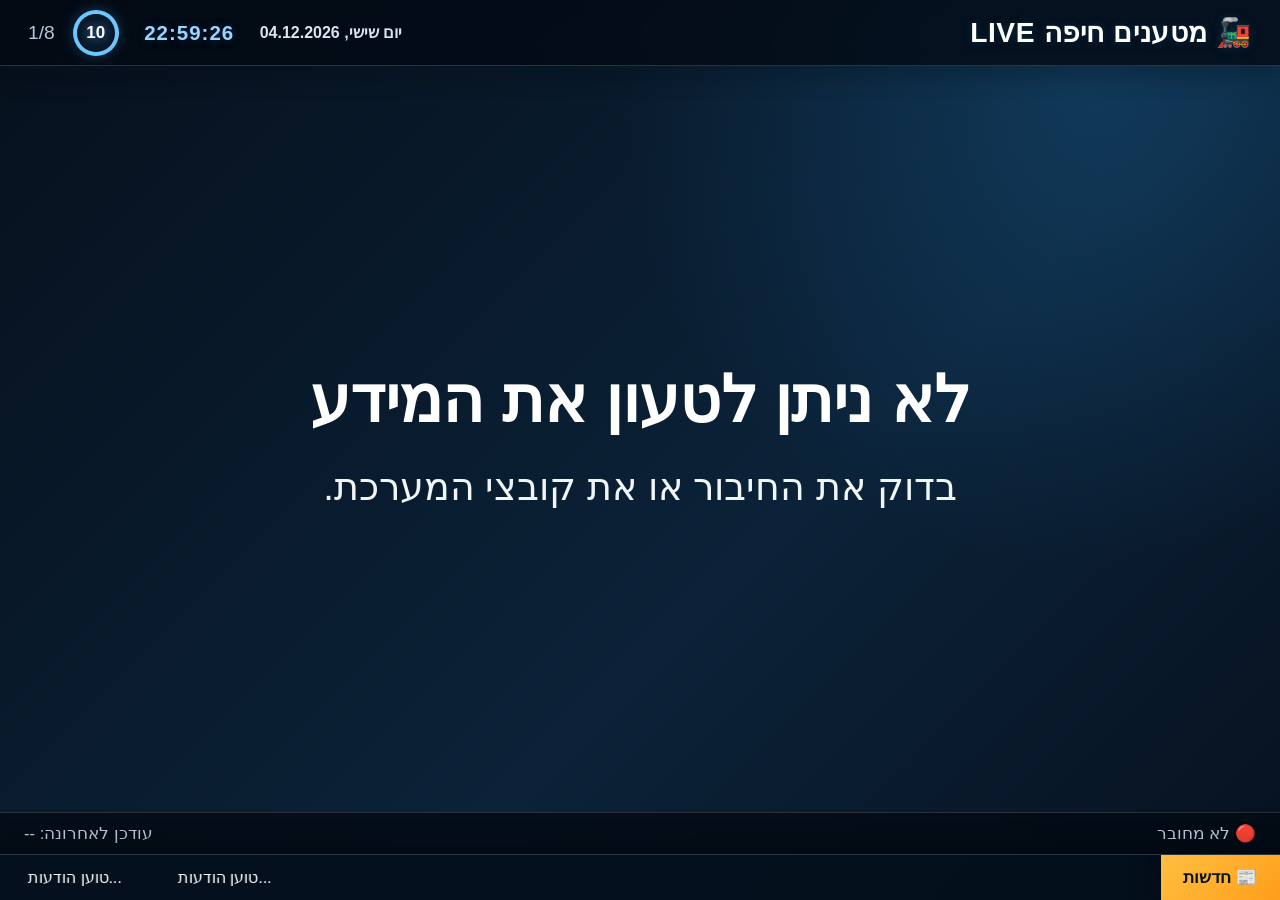
<file: index.html>
<!DOCTYPE html>
<html lang="he" dir="rtl">
<head>
  <meta charset="UTF-8" />
  <meta name="viewport" content="width=device-width, initial-scale=1.0" />
  <meta name="theme-color" content="#0a1a2f" />
  <title>מטענים חיפה LIVE</title>
  <link rel="manifest" href="manifest.webmanifest" />
  <link rel="stylesheet" href="style.css?v=106" />
</head>
<body>
  <header class="topbar">
    <div class="brand">🚂 מטענים חיפה LIVE</div>
 <div class="topbar-info">
  <div id="liveDate" class="live-date">טוען תאריך...</div>
  <div id="liveClock" class="live-clock">00:00</div>

  <div id="slideTimerDisplay" class="slide-timer" title="זמן שנותר לשקופית">
    <span id="slideTimerValue">10</span>
  </div>

  <div id="slideCounter" class="slide-counter">1/8</div>
</div>
  </header>

  <main id="slideshow" class="slideshow" aria-live="polite"></main>

  <div id="newsTicker" class="news-ticker" aria-label="פס חדשות">
    <div class="news-ticker-label">📰 חדשות</div>
    <div class="news-ticker-window">
      <div id="newsTickerTrack" class="news-ticker-track">
        <div class="news-ticker-group">טוען הודעות...</div>
        <div class="news-ticker-group" aria-hidden="true">טוען הודעות...</div>
      </div>
    </div>
  </div>

  <footer class="statusbar">
    <span id="connectionStatus">בודק חיבור...</span>
    <span id="lastUpdated">עודכן לאחרונה: --</span>
  </footer>

  <script src="config.js?v=106"></script>
  <script src="app.js?v=106"></script>
</body>
</html>
</file>
<file: style.css>
* {
  box-sizing: border-box;
}

:root {
  --bg: #07111f;
  --bg-soft: #0d2540;
  --accent: #ffb52e;
  --text: #ffffff;
  --muted: #b8c9d9;
  --panel: rgba(255, 255, 255, 0.09);
  --border: rgba(255, 255, 255, 0.15);
}

html,
body {
  width: 100%;
  height: 100%;
  margin: 0;
  overflow: hidden;
  background: var(--bg);
  color: var(--text);
  font-family: Arial, "Noto Sans Hebrew", sans-serif;
}

body {
  background:
    radial-gradient(circle at 85% 10%, rgba(32, 119, 180, 0.28), transparent 35%),
    linear-gradient(135deg, #06101c, #0b2238 60%, #07111f);
}

.topbar,
.statusbar {
  position: fixed;
  right: 0;
  left: 0;
  z-index: 20;
  display: flex;
  align-items: center;
  justify-content: space-between;
  background: rgba(3, 10, 18, 0.78);
  backdrop-filter: blur(8px);
}

.topbar {
  top: 0;
  height: 66px;
  padding: 0 28px;
  border-bottom: 1px solid var(--border);
  box-shadow:
  0 8px 24px rgba(0, 0, 0, 0.28),
  0 0 20px rgba(69, 174, 255, 0.06);
  overflow: hidden;
position: fixed;
}

.statusbar {
  bottom: 46px;
  height: 42px;
  padding: 0 24px;
  border-top: 1px solid var(--border);
  color: var(--muted);
  font-size: clamp(14px, 1.3vw, 20px);
}

.brand {
  font-size: clamp(22px, 2.2vw, 32px);
  font-weight: 800;
  letter-spacing: .6px;
  color: #ffffff;
  text-shadow:
    0 0 10px rgba(69,174,255,.20),
    0 2px 8px rgba(0,0,0,.35);
}

.slide-counter {
  color: var(--muted);
  font-size: clamp(16px, 1.5vw, 22px);
}

.slideshow {
  position: fixed;
  inset: 66px 0 88px;
}

.slide {
  position: absolute;
  inset: 0;
display: flex;
visibility: hidden;
pointer-events: none;
  align-items: center;
  justify-content: center;
  padding: 4vw;
  text-align: center;
  opacity: 0;
  transform: scale(0.985);
transition:
  opacity 0.7s ease,
  transform 0.7s ease;
  visibility: hidden;
pointer-events: none;
}

.slide.active {
  visibility: visible;
  pointer-events: auto;
  opacity: 1;
  transform: scale(1);
}

.slide-inner {
  width: min(1200px, 92vw);
  animation: riseIn 900ms ease;
}

.kicker {
  margin-bottom: 18px;
  color: #9bd4ff;
  font-weight: 700;
  font-size: clamp(22px, 2.3vw, 38px);
}

h1,
h2,
p {
  margin-top: 0;
}

h1 {
  margin-bottom: 18px;
  font-size: clamp(54px, 7vw, 112px);
  line-height: 1.05;
}

h2 {
  margin-bottom: 22px;
  font-size: clamp(38px, 5vw, 78px);
}

p {
  margin-bottom: 0;
  color: #f0f5f8;
  font-size: clamp(24px, 3vw, 48px);
  line-height: 1.45;
}

.accent {
  color: var(--accent);
}

.line {
  width: 72%;
  height: 4px;
  margin: 30px auto;
  overflow: hidden;
  border-radius: 999px;
  background: rgba(255, 255, 255, 0.14);
}

.line::after {
  content: "";
  display: block;
  width: 32%;
  height: 100%;
  background: var(--accent);
  animation: moveLine 3s linear infinite;
}

.card {
  width: min(980px, 90vw);
  margin: 0 auto;
  padding: 34px;
  border: 1px solid var(--border);
  border-radius: 28px;
  background: var(--panel);
  box-shadow: 0 24px 80px rgba(0, 0, 0, 0.35);
}

.hero-image {
  width: min(650px, 76vw);
  height: min(400px, 42vh);
  margin: 0 auto 24px;
  display: block;
  object-fit: cover;
  border: 2px solid var(--border);
  border-radius: 24px;
  box-shadow: 0 20px 60px rgba(0, 0, 0, 0.42);
  animation: slowZoom 10s linear infinite alternate;
}

.products {
  width: min(960px, 90vw);
  margin: 0 auto;
  display: grid;
  grid-template-columns: repeat(2, 1fr);
  gap: 16px;
}

.product {
  display: flex;
  align-items: center;
  justify-content: space-between;
  min-height: 76px;
  padding: 16px 24px;
  border: 1px solid var(--border);
  border-radius: 18px;
  background: var(--panel);
  font-size: clamp(22px, 2.4vw, 38px);
}

.product-price {
  color: var(--accent);
  font-weight: 700;
}

.empty {
  color: var(--muted);
}

@keyframes fadeIn {
  to { opacity: 1; }
}

@keyframes riseIn {
  from {
    opacity: 0;
    transform: translateY(34px);
  }
  to {
    opacity: 1;
    transform: translateY(0);
  }
}

@keyframes slowZoom {
  from { transform: scale(1); }
  to { transform: scale(1.045); }
}

@keyframes moveLine {
  from { transform: translateX(290%); }
  to { transform: translateX(-120%); }
}
.opening-slide {
  overflow: hidden;
  background:
    linear-gradient(rgba(3, 12, 23, 0.68), rgba(3, 12, 23, 0.9)),
    radial-gradient(circle at 50% 30%, #174c78 0%, transparent 55%),
    linear-gradient(135deg, #06101c, #0b2943);
}

.opening-glow {
  position: absolute;
  width: 55vw;
  height: 55vw;
  border-radius: 50%;
  background: rgba(27, 139, 209, 0.13);
  filter: blur(70px);
  animation: openingGlow 6s ease-in-out infinite alternate;
}

.opening-content {
  position: relative;
  z-index: 2;
}

.opening-badge {
  display: inline-block;
  margin-bottom: 24px;
  padding: 10px 24px;
  border: 1px solid rgba(255, 255, 255, 0.22);
  border-radius: 999px;
  background: rgba(255, 255, 255, 0.08);
  color: #bde4ff;
  font-size: clamp(20px, 2vw, 32px);
  font-weight: 700;
  animation: badgeIn 900ms ease;
}

.opening-title {
  margin-bottom: 22px;
  font-size: clamp(58px, 8vw, 126px);
  text-shadow: 0 12px 35px rgba(0, 0, 0, 0.5);
  animation: titleIn 1.1s ease;
}

.opening-subtitle {
  color: #ffffff;
  font-size: clamp(28px, 3.4vw, 54px);
  animation: subtitleIn 1.4s ease;
}

.opening-line {
  width: min(620px, 70vw);
  height: 5px;
  margin: 28px auto;
  overflow: hidden;
  border-radius: 999px;
  background: rgba(255, 255, 255, 0.14);
}

.opening-line::after {
  content: "";
  display: block;
  width: 35%;
  height: 100%;
  background: var(--accent);
  box-shadow: 0 0 18px rgba(255, 181, 46, 0.75);
  animation: openingLine 3.2s linear infinite;
}

.opening-icons {
  display: flex;
  justify-content: center;
  gap: 28px;
  margin-top: 42px;
  font-size: clamp(30px, 3vw, 48px);
}

.opening-icons span {
  animation: iconFloat 2.8s ease-in-out infinite alternate;
}

.opening-icons span:nth-child(2) {
  animation-delay: 300ms;
}

.opening-icons span:nth-child(3) {
  animation-delay: 600ms;
}

.opening-icons span:nth-child(4) {
  animation-delay: 900ms;
}

@keyframes openingGlow {
  from {
    transform: scale(0.85);
    opacity: 0.5;
  }

  to {
    transform: scale(1.1);
    opacity: 1;
  }
}

@keyframes titleIn {
  from {
    opacity: 0;
    transform: scale(0.88) translateY(30px);
  }

  to {
    opacity: 1;
    transform: scale(1) translateY(0);
  }
}

@keyframes badgeIn {
  from {
    opacity: 0;
    transform: translateY(-25px);
  }

  to {
    opacity: 1;
    transform: translateY(0);
  }
}

@keyframes subtitleIn {
  from {
    opacity: 0;
    transform: translateY(25px);
  }

  to {
    opacity: 1;
    transform: translateY(0);
  }
}

@keyframes openingLine {
  from {
    transform: translateX(300%);
  }

  to {
    transform: translateX(-120%);
  }
}

@keyframes iconFloat {
  from {
    transform: translateY(0);
  }

  to {
    transform: translateY(-10px);
  }
}
/* ==================================================
   נהג החודש — גרסה נקייה
   ================================================== */

.driver-slide {
  overflow: hidden;
  padding: 0;
  background:
    radial-gradient(
      circle at 13% 55%,
      rgba(255, 181, 46, 0.11),
      transparent 30%
    ),
    linear-gradient(135deg, #07111f 0%, #0b2943 100%);
}

.driver-month-shell {
  position: relative;
  z-index: 2;
  width: min(1280px, 92vw);
  height: 100%;
  margin: auto;
  padding: 28px 0 35px;
  display: flex;
  flex-direction: column;
  justify-content: center;
}

.driver-heading {
  margin: 0 auto 22px;
  display: flex;
  align-items: center;
  justify-content: center;
  gap: 14px;
  color: #9bd4ff;
  font-size: clamp(27px, 2.5vw, 43px);
  font-weight: 800;
  line-height: 1;
}

.driver-card {
  width: 100%;
  display: grid;
  grid-template-columns: minmax(310px, 390px) minmax(450px, 1fr);
  gap: clamp(55px, 6vw, 90px);
  align-items: center;
  direction: rtl;
  animation: driverCardFloat 6s ease-in-out infinite;
}

.driver-photo-wrap {
  position: relative;
  width: 100%;
  max-width: 390px;
  height: clamp(360px, 47vh, 485px);
  margin: auto;
  overflow: hidden;
  border: 2px solid rgba(255, 213, 130, 0.48);
  border-radius: 30px;
  background:
    radial-gradient(
      circle at 50% 45%,
      rgba(255, 181, 46, 0.13),
      transparent 42%
    ),
    linear-gradient(145deg, #263f55, #152d43);
  box-shadow:
  0 0 0 3px rgba(255, 193, 73, 0.18),
  0 0 28px rgba(255, 181, 46, 0.22),
  0 22px 55px rgba(0, 0, 0, 0.48),
  inset 0 0 22px rgba(255, 255, 255, 0.05);
}

.driver-photo,
.driver-photo-placeholder {
  width: 100%;
  height: 100%;
}

.driver-photo {
  display: block;
  object-fit: cover;
  transform: scale(1.18);
transition: transform .5s ease;
}

.driver-photo-placeholder {
  display: flex;
  align-items: center;
  justify-content: center;
  font-size: clamp(130px, 12vw, 195px);
}

.driver-medal {
  position: absolute;
  top: 18px;
  right: 18px;
  z-index: 4;
  width: 78px;
  height: 78px;
  display: flex;
  align-items: center;
  justify-content: center;
  border: 4px solid #fff1bd;
  border-radius: 50%;
  background: linear-gradient(145deg, #ffc54f, #ffa817);
  color: #422600;
  font-size: 36px;
  box-shadow:
    0 10px 25px rgba(0, 0, 0, 0.38),
    0 0 20px rgba(255, 181, 46, 0.28);
  
animation: driverMedal 2.2s ease-in-out infinite alternate;
  border: 4px solid rgba(255, 245, 200, 0.9);
filter: drop-shadow(0 0 12px rgba(255, 200, 70, 0.45));
}

.driver-photo-shine {
  position: absolute;
  top: -40%;
  left: -60%;
  width: 22%;
  height: 200%;
  pointer-events: none;
  background: linear-gradient(
    90deg,
    transparent,
    rgba(255,255,255,.45),
    transparent
  );
  transform: rotate(24deg);
  opacity: 0;
  animation: driverShine 5.5s infinite;

}

.driver-info {
  width: 100%;
  max-width: 680px;
  padding: 0;
  text-align: right;
  animation: driverInfoEnter 900ms 100ms ease both;
}

.driver-label {
  display: inline-flex;
  margin: 0 0 16px;
  padding: 9px 23px;
  border: 1px solid rgba(255, 181, 46, 0.15);
  border-radius: 999px;
  background: rgba(255, 181, 46, 0.11);
  color: var(--accent);
  font-size: clamp(19px, 1.7vw, 28px);
  font-weight: 800;
}

.driver-name {
  margin: 0;
  color: #ffffff;
  font-size: clamp(57px, 6vw, 94px);
  line-height: 1.03;
  letter-spacing: -2px;
  text-shadow:
  0 4px 12px rgba(0, 0, 0, 0.45),
  0 0 18px rgba(155, 212, 255, 0.14);
  position: relative;
display: inline-block;
}

.driver-name::after {
  content: "";
  position: absolute;
  right: 0;
  bottom: -10px;
  width: 42%;
  height: 3px;
  border-radius: 999px;
  background: linear-gradient(
    90deg,
    var(--accent),
    rgba(255, 181, 46, 0)
  );
  box-shadow: 0 0 12px rgba(255, 181, 46, 0.35);
}
.driver-stars {
  margin: 12px 0 10px;
  display: flex;
  justify-content: flex-start;
  gap: 10px;
  direction: ltr;
  color: var(--accent);
  font-size: clamp(30px, 3vw, 44px);
  line-height: 1;
  text-shadow: 0 0 16px rgba(255, 181, 46, 0.42);
}

.driver-stars span {
  opacity: 0;
  transform: scale(0.4);
  animation: driverStar 450ms ease forwards;
}

.driver-stars span:nth-child(1) {
  animation-delay: 350ms;
}

.driver-stars span:nth-child(2) {
  animation-delay: 470ms;
}

.driver-stars span:nth-child(3) {
  animation-delay: 590ms;
}

.driver-stars span:nth-child(4) {
  animation-delay: 710ms;
}

.driver-stars span:nth-child(5) {
  animation-delay: 830ms;
}

.driver-divider {
  width: min(370px, 75%);
  height: 4px;
  margin: 0 0 14px;
  overflow: hidden;
  border-radius: 999px;
  background: rgba(255, 255, 255, 0.14);
}

.driver-divider::after {
  content: "";
  display: block;
  width: 43%;
  height: 100%;
  border-radius: inherit;
  background: var(--accent);
  box-shadow: 0 0 14px rgba(255, 181, 46, 0.5);
  animation: driverLine 3.4s linear infinite;
}

.driver-reason {
  max-width: 650px;
  margin: 0;
  color: #e9f0f5;
  font-size: clamp(24px, 2.35vw, 38px);
  line-height: 1.48;
}

.driver-background-shape {
  position: absolute;
  top: 53%;
  left: -8vw;
  width: 28vw;
  height: 28vw;
  border: 2px solid rgba(255, 181, 46, 0.12);
  border-radius: 50%;
  animation: driverShapeClean 16s linear infinite;
  box-shadow:
  0 0 45px rgba(255, 181, 46, 0.08),
  inset 0 0 55px rgba(255, 181, 46, 0.04);
}

@keyframes driverPhotoEnter {
  from {
    opacity: 0;
    transform: translateX(50px) scale(0.96);
  }

  to {
    opacity: 1;
    transform: translateX(0) scale(1);
  }
}

@keyframes driverInfoEnter {
  from {
    opacity: 0;
    transform: translateX(-45px);
  }

  to {
    opacity: 1;
    transform: translateX(0);
  }
}

@keyframes driverStar {
  to {
    opacity: 1;
    transform: scale(1);
  }
}

@keyframes driverMedal {
  from {
    transform: rotate(-4deg) scale(1);
  }

  to {
    transform: rotate(4deg) scale(1.06);
  }
}

@keyframes driverShine {

  0% {
    left: -60%;
    opacity: 0;
  }

  12% {
    opacity: .9;
  }

  35% {
    left: 140%;
    opacity: 0;
  }

  100% {
    left: 140%;
    opacity: 0;
  }

}

@keyframes driverLine {
  from {
    transform: translateX(240%);
  }

  to {
    transform: translateX(-140%);
  }
}

@keyframes driverShapeClean {
  from {
    transform: translateY(-50%) rotate(0deg);
  }

  to {
    transform: translateY(-50%) rotate(360deg);
  }
}

@keyframes driverCardFloat {

  0% {
    transform: translateY(0);
  }

  50% {
    transform: translateY(-3px);
  }

  100% {
    transform: translateY(0);
  }

}
@media (max-width: 850px) {
  .driver-month-shell {
    padding: 24px 0 55px;
  }

  .driver-card {
    grid-template-columns: minmax(240px, 310px) 1fr;
    gap: 34px;
  }

  .driver-photo-wrap {
    height: clamp(310px, 42vh, 400px);
  }

  .driver-medal {
    width: 65px;
    height: 65px;
    font-size: 29px;
  }
}
.topbar::after {
  content: "";
  position: absolute;
  top: 0;
  left: -30%;
  width: 20%;
  height: 100%;
  background: linear-gradient(
    90deg,
    transparent,
    rgba(255,255,255,0.10),
    transparent
  );
  transform: skewX(-25deg);
  animation: topbarShine 10s linear infinite;
}

@keyframes topbarShine {
  0% {
    left: -30%;
  }

  25% {
    left: 130%;
  }

  100% {
    left: 130%;
  }
}
@media (max-width: 680px) {
  .driver-slide {
    overflow-y: auto;
  }

  .driver-month-shell {
    height: auto;
    min-height: 100%;
    padding: 30px 0 70px;
  }

  .driver-card {
    grid-template-columns: 1fr;
    gap: 25px;
  }

  .driver-photo-wrap {
    width: min(285px, 75vw);
    height: 320px;
  }

  .driver-info {
    text-align: center;
  }

  .driver-stars {
    justify-content: center;
  }

  .driver-divider {
    margin-right: auto;
    margin-left: auto;
  }

  .driver-reason {
    margin: auto;
  }
}


@media (max-width: 760px) {
  .products {
    grid-template-columns: 1fr;
  }

  .topbar {
    padding: 0 16px;
  }

  .statusbar {
    padding: 0 14px;
  }
}
.live-clock {
  min-width: 105px;
  color: #9bd4ff;
  font-size: clamp(18px, 1.6vw, 25px);
  font-weight: 800;
  direction: ltr;
  text-align: center;
  letter-spacing: 1px;
  text-shadow:
    0 0 10px rgba(69, 174, 255, 0.22),
    0 2px 8px rgba(0, 0, 0, 0.35);
}
.topbar-info {
  display: flex;
  align-items: center;
  gap: 18px;
}

.live-date {
  color: #d8e6f0;
  font-size: clamp(14px, 1.25vw, 20px);
  font-weight: 600;
  white-space: nowrap;
}

@media (max-width: 700px) {
  .live-date {
    display: none;
  }

  .topbar-info {
    gap: 10px;
  }
}
.intro-screen{
    position:fixed;
    inset:0;
    background:#000;
    display:flex;
    justify-content:center;
    align-items:center;
    z-index:99999;
    transition:opacity .8s;
}

.intro-screen.hide{
    opacity:0;
    pointer-events:none;
}

.intro-screen video{
    width:100%;
    height:100%;
    object-fit:cover;
}


/* טיימר זמן שנותר לכל שקופית */
.slide-timer {
  --timer-progress: 360deg;
  position: relative;
  width: 46px;
  height: 46px;
  flex: 0 0 46px;
  display: grid;
  place-items: center;
  border-radius: 50%;
  background: conic-gradient(
    #67c7ff 0deg,
    #67c7ff var(--timer-progress),
    rgba(255, 255, 255, 0.12) var(--timer-progress),
    rgba(255, 255, 255, 0.12) 360deg
  );
  box-shadow:
    0 0 14px rgba(71, 181, 255, 0.28),
    inset 0 0 8px rgba(255, 255, 255, 0.08);
}

.slide-timer::before {
  content: "";
  position: absolute;
  inset: 4px;
  border-radius: 50%;
  background: #0b1c30;
  box-shadow: inset 0 0 8px rgba(0, 0, 0, 0.45);
}

.slide-timer span {
  position: relative;
  z-index: 1;
  min-width: 2ch;
  color: #ffffff;
  font-size: 17px;
  font-weight: 900;
  line-height: 1;
  direction: ltr;
  text-align: center;
  text-shadow: 0 0 8px rgba(103, 199, 255, 0.5);
}

@media (max-width: 700px) {
  .slide-timer {
    width: 40px;
    height: 40px;
    flex-basis: 40px;
  }

  .slide-timer span {
    font-size: 15px;
  }
}


/* פס חדשות רץ בתחתית המסך */
.news-ticker {
  position: fixed;
  right: 0;
  bottom: 0;
  left: 0;
  z-index: 22;
  height: 46px;
  display: flex;
  align-items: stretch;
  overflow: hidden;
  border-top: 1px solid rgba(255, 255, 255, 0.16);
  background: rgba(5, 16, 29, 0.96);
  box-shadow: 0 -8px 24px rgba(0, 0, 0, 0.28);
}

.news-ticker-label {
  position: relative;
  z-index: 2;
  flex: 0 0 auto;
  display: flex;
  align-items: center;
  padding: 0 22px;
  color: #08131f;
  background: linear-gradient(135deg, #ffbf3f, #ff9f1c);
  font-size: clamp(16px, 1.35vw, 21px);
  font-weight: 900;
  white-space: nowrap;
  box-shadow: -10px 0 22px rgba(0, 0, 0, 0.28);
}

.news-ticker-window {
  min-width: 0;
  flex: 1;
  overflow: hidden;
  display: flex;
  align-items: center;
  direction: ltr;
}

.news-ticker-track {
  --ticker-duration: 32s;
  width: max-content;
  display: flex;
  align-items: center;
  will-change: transform;
  animation: newsTickerScroll var(--ticker-duration) linear infinite;
}

.news-ticker-group {
  flex: 0 0 auto;
  display: flex;
  align-items: center;
  gap: 28px;
  padding-inline: 28px;
  white-space: nowrap;
}

.news-ticker-item {
  color: #f4f8fb;
  font-size: clamp(17px, 1.55vw, 24px);
  font-weight: 700;
  text-shadow: 0 2px 7px rgba(0, 0, 0, 0.38);
}

.news-ticker-separator {
  color: #67c7ff;
  font-size: 12px;
  filter: drop-shadow(0 0 5px rgba(103, 199, 255, 0.55));
}

@keyframes newsTickerScroll {
  from {
    transform: translateX(-50%);
  }
  to {
    transform: translateX(0);
  }
}

@media (max-width: 700px) {
  .news-ticker-label {
    padding: 0 12px;
  }

  .news-ticker-group {
    gap: 20px;
    padding-inline: 20px;
  }
}

@media (prefers-reduced-motion: reduce) {
  .news-ticker-track {
    animation-duration: calc(var(--ticker-duration) * 1.8);
  }
}

.birthday-confetti{position:fixed;top:-20px;width:10px;height:16px;background:#ffd54f;pointer-events:none;z-index:9999;animation:confettiFall linear forwards}.birthday-confetti:nth-child(3n){background:#42a5f5}.birthday-confetti:nth-child(4n){background:#ef5350}.birthday-confetti:nth-child(5n){background:#66bb6a}@keyframes confettiFall{from{transform:translateY(-20px) rotate(0)}to{transform:translateY(110vh) rotate(720deg)}}

/* מצב חגיגה ליום הולדת שמתקיים היום */
.birthday-today-slide {
  overflow: hidden;
  isolation: isolate;
  background:
    radial-gradient(circle at 50% 42%, rgba(255, 208, 76, 0.23), transparent 34%),
    linear-gradient(135deg, #071b32 0%, #132f55 48%, #071629 100%);
}

.birthday-celebration-glow {
  position: absolute;
  inset: 8% 15%;
  z-index: 0;
  border-radius: 50%;
  background: radial-gradient(circle, rgba(255, 208, 76, 0.32), transparent 68%);
  filter: blur(18px);
  animation: birthdayGlowPulse 2.2s ease-in-out infinite;
}

.birthday-celebration-content {
  position: relative;
  z-index: 3;
  gap: clamp(10px, 1.3vh, 18px);
}

.birthday-celebration-badge {
  padding: 9px 24px;
  border: 1px solid rgba(255, 222, 122, 0.7);
  border-radius: 999px;
  color: #fff6cf;
  background: rgba(255, 190, 49, 0.12);
  box-shadow: 0 0 24px rgba(255, 196, 61, 0.2);
  font-size: clamp(18px, 1.7vw, 27px);
  font-weight: 900;
}

.birthday-cake {
  font-size: clamp(72px, 9vw, 145px);
  line-height: 1;
  filter: drop-shadow(0 15px 22px rgba(0, 0, 0, 0.32));
  animation: birthdayCakeBounce 1.8s ease-in-out infinite;
}

.birthday-celebration-title {
  margin: 0;
  color: #ffd769;
  font-size: clamp(54px, 7vw, 112px);
  line-height: 0.95;
  text-shadow:
    0 0 12px rgba(255, 216, 105, 0.8),
    0 0 38px rgba(255, 178, 46, 0.5);
  animation: birthdayTitleGlow 1.8s ease-in-out infinite alternate;
}

.birthday-today-name {
  padding: 10px 30px;
  border-radius: 20px;
  color: #ffffff;
  background: linear-gradient(135deg, rgba(51, 129, 211, 0.34), rgba(255, 190, 49, 0.2));
  border: 1px solid rgba(255, 227, 150, 0.58);
  box-shadow:
    0 14px 38px rgba(0, 0, 0, 0.27),
    inset 0 0 24px rgba(255, 255, 255, 0.06);
  font-size: clamp(34px, 4.4vw, 72px);
  font-weight: 950;
  text-shadow: 0 3px 12px rgba(0, 0, 0, 0.42);
  animation: birthdayNameFloat 2.4s ease-in-out infinite;
}

.birthday-celebration-message {
  max-width: 920px;
  margin: 3px auto 0;
  color: #f4f8ff;
  font-size: clamp(21px, 2vw, 32px);
  font-weight: 700;
}

.birthday-balloons {
  position: absolute;
  inset: 0;
  z-index: 1;
  overflow: hidden;
  pointer-events: none;
}

.birthday-balloon {
  position: absolute;
  bottom: -22%;
  font-size: clamp(52px, 6vw, 92px);
  opacity: 0.9;
  filter: drop-shadow(0 10px 10px rgba(0, 0, 0, 0.24));
  animation: birthdayBalloonRise 8s ease-in infinite;
}

.balloon-one { left: 4%; animation-delay: -1s; }
.balloon-two { left: 17%; animation-delay: -5s; animation-duration: 9.5s; }
.balloon-three { left: 34%; animation-delay: -3s; animation-duration: 8.7s; }
.balloon-four { right: 33%; animation-delay: -6s; animation-duration: 10s; }
.balloon-five { right: 17%; animation-delay: -2s; animation-duration: 8.2s; }
.balloon-six { right: 4%; animation-delay: -7s; animation-duration: 9.2s; }

.birthday-confetti {
  --confetti-delay: 0s;
  --confetti-duration: 6s;
  --confetti-drift: 0px;
  --confetti-spin: 720deg;
  position: fixed;
  top: -30px;
  width: 11px;
  height: 17px;
  z-index: 9999;
  pointer-events: none;
  background: #ffd54f;
  animation: birthdayConfettiFall var(--confetti-duration) linear var(--confetti-delay) forwards;
}

.birthday-confetti:nth-child(5n + 1) { background: #ff5576; }
.birthday-confetti:nth-child(5n + 2) { background: #55b8ff; }
.birthday-confetti:nth-child(5n + 3) { background: #60dd91; }
.birthday-confetti:nth-child(5n + 4) { background: #ae78ff; }

.birthday-confetti-circle {
  width: 10px;
  height: 10px;
  border-radius: 50%;
}

.birthday-confetti-strip {
  width: 7px;
  height: 23px;
  border-radius: 3px;
}

@keyframes birthdayConfettiFall {
  from {
    transform: translate3d(0, -40px, 0) rotate(0deg);
  }
  to {
    transform: translate3d(var(--confetti-drift), 110vh, 0) rotate(var(--confetti-spin));
  }
}

@keyframes birthdayBalloonRise {
  0% {
    transform: translateY(0) rotate(-5deg);
  }
  50% {
    transform: translateY(-65vh) rotate(7deg);
  }
  100% {
    transform: translateY(-130vh) rotate(-4deg);
  }
}

@keyframes birthdayGlowPulse {
  0%, 100% { opacity: 0.58; transform: scale(0.95); }
  50% { opacity: 1; transform: scale(1.08); }
}

@keyframes birthdayCakeBounce {
  0%, 100% { transform: translateY(0) rotate(-2deg); }
  50% { transform: translateY(-9px) rotate(2deg); }
}

@keyframes birthdayTitleGlow {
  from { transform: scale(0.98); }
  to { transform: scale(1.03); }
}

@keyframes birthdayNameFloat {
  0%, 100% { transform: translateY(0); }
  50% { transform: translateY(-7px); }
}

@media (prefers-reduced-motion: reduce) {
  .birthday-balloon,
  .birthday-cake,
  .birthday-celebration-title,
  .birthday-today-name,
  .birthday-celebration-glow {
    animation: none;
  }
}


/* תמונות מוצר במרכולית */
.product-main{display:flex;align-items:center;gap:14px;min-width:0}.product-image-wrap{width:clamp(48px,5vw,78px);height:clamp(48px,5vw,78px);flex:0 0 auto;display:grid;place-items:center;overflow:hidden;border-radius:16px;background:radial-gradient(circle at 35% 25%,rgba(255,255,255,.16),transparent 42%),rgba(8,24,43,.72);border:1px solid rgba(87,174,255,.28);box-shadow:inset 0 0 18px rgba(255,255,255,.04),0 8px 22px rgba(0,0,0,.22)}.product-image{width:88%;height:88%;object-fit:contain;display:block;filter:drop-shadow(0 7px 7px rgba(0,0,0,.32))}.product-emoji{width:clamp(48px,5vw,78px);height:clamp(48px,5vw,78px);flex:0 0 auto;display:grid;place-items:center;font-size:clamp(30px,3vw,48px)}.product-name{min-width:0;overflow-wrap:anywhere}


.products{
display:grid;
grid-template-columns:repeat(auto-fit,minmax(180px,1fr));
gap:22px;
margin-top:24px;
}

.store-card{
background:linear-gradient(180deg,#12304e,#0b1e34);
border:1px solid rgba(255,255,255,.08);
border-radius:22px;
padding:18px;
display:flex;
flex-direction:column;
align-items:center;
justify-content:space-between;
min-height:240px;
box-shadow:0 12px 30px rgba(0,0,0,.28);
transition:.25s;
}

.store-card:hover{
transform:translateY(-6px) scale(1.02);
box-shadow:0 18px 36px rgba(0,0,0,.35);
}

.store-card-image{
width:110px;
height:110px;
display:flex;
align-items:center;
justify-content:center;
}

.store-card-image .product-image-wrap,
.store-card-image .product-emoji{
width:100px;
height:100px;
}

.store-card-name{
font-size:28px;
font-weight:800;
text-align:center;
margin-top:12px;
}

.store-card-price{
margin-top:14px;
padding:8px 22px;
border-radius:999px;
background:#ffc107;
color:#111;
font-size:30px;
font-weight:900;
box-shadow:0 6px 18px rgba(255,193,7,.4);
}


/* הודעות החדר — כרטיס דינמי לפי סוג ההודעה */
.announcement-slide {
  --announcement-color: #64b5f6;
  --announcement-soft: rgba(100, 181, 246, 0.16);
  --announcement-border: rgba(100, 181, 246, 0.48);
}

.announcement-safety {
  --announcement-color: #ffd54f;
  --announcement-soft: rgba(255, 213, 79, 0.15);
  --announcement-border: rgba(255, 213, 79, 0.5);
}

.announcement-cleaning {
  --announcement-color: #66e0c2;
  --announcement-soft: rgba(102, 224, 194, 0.14);
  --announcement-border: rgba(102, 224, 194, 0.48);
}

.announcement-operations {
  --announcement-color: #7db8ff;
  --announcement-soft: rgba(125, 184, 255, 0.15);
  --announcement-border: rgba(125, 184, 255, 0.48);
}

.announcement-update,
.announcement-info {
  --announcement-color: #72c7ff;
  --announcement-soft: rgba(114, 199, 255, 0.15);
  --announcement-border: rgba(114, 199, 255, 0.5);
}

.announcement-reminder {
  --announcement-color: #c6a7ff;
  --announcement-soft: rgba(198, 167, 255, 0.15);
  --announcement-border: rgba(198, 167, 255, 0.5);
}

.announcement-warning {
  --announcement-color: #ffad5c;
  --announcement-soft: rgba(255, 173, 92, 0.16);
  --announcement-border: rgba(255, 173, 92, 0.52);
}

.announcement-urgent {
  --announcement-color: #ff6f78;
  --announcement-soft: rgba(255, 111, 120, 0.16);
  --announcement-border: rgba(255, 111, 120, 0.55);
}

.announcement-shell {
  width: min(1320px, 92vw);
}

.announcement-topline {
  display: flex;
  align-items: center;
  justify-content: space-between;
  gap: 20px;
  margin-bottom: 18px;
}

.announcement-category,
.announcement-updated {
  display: inline-flex;
  align-items: center;
  gap: 10px;
  min-height: 46px;
  padding: 8px 18px;
  border: 1px solid var(--announcement-border);
  border-radius: 999px;
  background: var(--announcement-soft);
  color: var(--announcement-color);
  font-size: clamp(18px, 1.6vw, 28px);
  font-weight: 800;
  backdrop-filter: blur(8px);
}

.announcement-updated {
  color: rgba(238, 246, 252, 0.82);
  border-color: rgba(255, 255, 255, 0.14);
  background: rgba(5, 18, 31, 0.45);
  font-weight: 600;
}

.announcement-card {
  position: relative;
  display: grid;
  grid-template-columns: minmax(120px, 180px) 1fr;
  align-items: center;
  gap: clamp(28px, 4vw, 64px);
  min-height: 390px;
  padding: clamp(34px, 5vw, 74px);
  overflow: hidden;
  border: 2px solid var(--announcement-border);
  border-radius: 34px;
  background:
    radial-gradient(circle at 12% 20%, var(--announcement-soft), transparent 35%),
    linear-gradient(135deg, rgba(7, 24, 41, 0.94), rgba(10, 40, 65, 0.88));
  box-shadow:
    0 26px 75px rgba(0, 0, 0, 0.36),
    0 0 38px var(--announcement-soft),
    inset 0 1px 0 rgba(255, 255, 255, 0.06);
}

.announcement-card::before {
  content: "";
  position: absolute;
  inset-inline-start: 0;
  top: 0;
  bottom: 0;
  width: 9px;
  background: var(--announcement-color);
  box-shadow: 0 0 24px var(--announcement-color);
}

.announcement-main-icon {
  display: grid;
  place-items: center;
  width: clamp(120px, 12vw, 180px);
  aspect-ratio: 1;
  border: 1px solid var(--announcement-border);
  border-radius: 30px;
  background: var(--announcement-soft);
  font-size: clamp(68px, 8vw, 116px);
  filter: drop-shadow(0 14px 16px rgba(0, 0, 0, 0.3));
}

.announcement-content {
  min-width: 0;
  text-align: right;
}

.announcement-content .kicker {
  margin-bottom: 12px;
  color: var(--announcement-color);
}

.announcement-content h2 {
  margin-bottom: 24px;
  font-size: clamp(48px, 5.6vw, 86px);
}

.announcement-content p {
  max-width: 100%;
  white-space: pre-line;
  overflow-wrap: anywhere;
  font-size: clamp(26px, 3vw, 48px);
  line-height: 1.5;
}

@media (max-width: 820px) {
  .announcement-topline {
    align-items: flex-start;
    flex-direction: column;
  }

  .announcement-card {
    grid-template-columns: 1fr;
    justify-items: center;
    min-height: 0;
    text-align: center;
  }

  .announcement-main-icon {
    width: 108px;
  }

  .announcement-content {
    text-align: center;
  }
}


/* מערכת הודעות מרובות — כולן בתוך שקופית אחת */
.announcement-stack {
  position: relative;
  min-height: 510px;
}

.announcement-item {
  position: absolute;
  inset: 0;
  opacity: 0;
  visibility: hidden;
  transform: translateY(20px) scale(0.985);
  transition: opacity 0.55s ease, transform 0.55s ease, visibility 0.55s;
  pointer-events: none;
}

.announcement-item.is-current {
  opacity: 1;
  visibility: visible;
  transform: translateY(0) scale(1);
  pointer-events: auto;
}

.announcement-meta {
  display: flex;
  align-items: center;
  gap: 12px;
}

.announcement-position {
  display: inline-flex;
  align-items: center;
  justify-content: center;
  min-width: 64px;
  min-height: 46px;
  padding: 8px 14px;
  border: 1px solid rgba(255, 255, 255, 0.14);
  border-radius: 999px;
  background: rgba(5, 18, 31, 0.45);
  color: rgba(238, 246, 252, 0.9);
  font-size: clamp(17px, 1.4vw, 24px);
  font-weight: 800;
}

.announcement-dots {
  display: flex;
  justify-content: center;
  gap: 10px;
  margin-top: 18px;
}

.announcement-dot {
  width: 12px;
  height: 12px;
  border-radius: 999px;
  background: rgba(255, 255, 255, 0.24);
  transition: width 0.3s ease, background 0.3s ease, box-shadow 0.3s ease;
}

.announcement-dot.is-current {
  width: 34px;
  background: #76c8ff;
  box-shadow: 0 0 16px rgba(118, 200, 255, 0.65);
}

@media (max-width: 900px) {
  .announcement-stack { min-height: 560px; }
  .announcement-meta { flex-wrap: wrap; justify-content: flex-end; }
}




/* פינת החיוך — מסגרת חכמה לסרטונים אנכיים ואופקיים */
.smile-slide-inner {
  display: flex;
  flex-direction: column;
  align-items: center;
  justify-content: flex-start;
  min-height: 100%;
  padding-top: clamp(10px, 1.2vh, 18px);
  padding-bottom: clamp(8px, 1vh, 14px);
}

.smile-heading {
  margin: clamp(4px, .7vh, 10px) 0 clamp(8px, 1vh, 14px);
  line-height: 1;
}

.smile-media-frame {
  position: relative;
  display: grid;
  place-items: center;
  overflow: hidden;
  flex: 0 0 auto;
  max-width: 88vw;
  max-height: 70vh;
  border-radius: 22px;
  background: #05080c;
  border: 1px solid rgba(255, 255, 255, 0.14);
  box-shadow: 0 16px 42px rgba(0, 0, 0, 0.38);
  transition: width .35s ease, height .35s ease, aspect-ratio .35s ease, opacity .3s ease;
}

/* ברירת מחדל בטוחה: אנכי. המסגרת גדולה יותר כדי לנצל את מסך הטלוויזיה */
.smile-media-frame--loading,
.smile-media-frame--portrait {
  height: min(68vh, 760px);
  width: auto;
  aspect-ratio: 9 / 16;
}

.smile-media-frame--landscape,
.smile-media-frame--image {
  width: min(68vw, 1080px);
  height: min(48vh, 560px);
  aspect-ratio: 16 / 9;
}

.smile-media-frame--square {
  height: min(56vh, 600px);
  width: auto;
  aspect-ratio: 1 / 1;
}

.smile-video,
.smile-image {
  display: block !important;
  width: 100% !important;
  height: 100% !important;
  min-width: 0 !important;
  min-height: 0 !important;
  max-width: 100% !important;
  max-height: 100% !important;
  margin: 0 !important;
  border: 0 !important;
  border-radius: 0 !important;
  transform: none !important;
  object-position: center center !important;
  background: #05080c;
}

.smile-video {
  object-fit: contain !important;
}

.smile-image {
  object-fit: contain !important;
}

.smile-media-frame--error .smile-video {
  display: none !important;
}

.smile-video-error {
  position: absolute;
  inset: 0;
  display: grid;
  place-items: center;
  z-index: 3;
  padding: 24px;
  text-align: center;
  background: #05080c;
}

/* חשוב: המאפיין hidden חייב לגבור על display:grid */
.smile-video-error[hidden] {
  display: none !important;
}

.smile-empty {
  display: grid;
  place-items: center;
  min-height: 220px;
  padding: 28px;
  text-align: center;
  font-size: clamp(24px, 2.2vw, 38px);
  font-weight: 800;
  color: rgba(255,255,255,.88);
}

.smile-text {
  max-width: 1120px;
  margin-inline: auto;
}

@media (max-height: 820px) {
  .smile-media-frame--loading,
  .smile-media-frame--portrait {
    height: min(62vh, 600px);
  }

  .smile-media-frame--landscape,
  .smile-media-frame--image {
    height: min(48vh, 470px);
  }
}

/* =========================================
   ימי הולדת קרובים — תצוגה מוגדלת למסך TV
   ========================================= */
.birthday-slide:not(.birthday-today-slide) .slide-inner {
  width: min(1500px, 94vw);
}

.birthday-slide:not(.birthday-today-slide) .kicker {
  margin-bottom: 10px;
  font-size: clamp(30px, 2.5vw, 46px);
}

.birthday-slide:not(.birthday-today-slide) h2 {
  margin-bottom: clamp(28px, 3vh, 44px);
  font-size: clamp(52px, 4.8vw, 88px);
  line-height: 1.05;
}

.birthday-list {
  width: min(1380px, 92vw);
  margin: 0 auto;
  display: grid;
  grid-template-columns: repeat(2, minmax(0, 1fr));
  gap: clamp(18px, 2vw, 30px);
}

.birthday-card {
  min-height: clamp(150px, 18vh, 210px);
  padding: clamp(24px, 2.2vw, 38px);
  display: grid;
  grid-template-columns: auto 1fr;
  grid-template-areas:
    "icon details"
    "icon countdown";
  align-items: center;
  column-gap: clamp(20px, 2vw, 34px);
  row-gap: 8px;
  text-align: right;
  border: 1px solid rgba(255, 255, 255, 0.18);
  border-radius: 28px;
  background:
    linear-gradient(135deg, rgba(255,255,255,.12), rgba(255,255,255,.055));
  box-shadow:
    0 20px 55px rgba(0, 0, 0, 0.30),
    inset 0 1px 0 rgba(255,255,255,.08);
}

.birthday-card-icon {
  grid-area: icon;
  font-size: clamp(54px, 4.8vw, 84px);
  line-height: 1;
  filter: drop-shadow(0 8px 16px rgba(0,0,0,.28));
}

.birthday-card-details {
  grid-area: details;
  min-width: 0;
}

.birthday-card-name {
  color: #ffffff;
  font-size: clamp(34px, 3.1vw, 58px);
  font-weight: 900;
  line-height: 1.08;
  text-shadow: 0 3px 12px rgba(0,0,0,.38);
  overflow-wrap: anywhere;
}

.birthday-card-date {
  margin-top: 8px;
  color: #c9e7ff;
  font-size: clamp(24px, 2vw, 36px);
  font-weight: 700;
}

.birthday-card-countdown {
  grid-area: countdown;
  width: fit-content;
  min-width: 180px;
  padding: 8px 18px;
  color: #091522;
  font-size: clamp(22px, 1.85vw, 34px);
  font-weight: 900;
  line-height: 1.2;
  border-radius: 999px;
  background: linear-gradient(135deg, #ffd166, #ffad27);
  box-shadow: 0 8px 22px rgba(255, 174, 39, .22);
}

@media (max-width: 900px), (max-height: 720px) {
  .birthday-list {
    grid-template-columns: 1fr;
    gap: 14px;
  }

  .birthday-card {
    min-height: 112px;
    padding: 18px 22px;
  }

  .birthday-slide:not(.birthday-today-slide) h2 {
    margin-bottom: 18px;
  }
}


/* תמונת השבוע — תצוגה גדולה ונקייה למסך טלוויזיה */
.week-image-slide-inner {
  width: 100%;
  max-width: none;
  gap: clamp(14px, 2vh, 26px);
}

.week-image-slide-inner .kicker {
  margin-bottom: 0;
}

.hero-image.week-image {
  width: auto;
  height: auto;
  max-width: 86vw;
  max-height: 66vh;
  margin: 0 auto;
  object-fit: contain;
}

@media (max-height: 760px) {
  .hero-image.week-image {
    max-height: 60vh;
  }
}


/* פינת החיוך ללא כותרת */
.smile-slide--no-title .smile-slide-inner {
  justify-content: center;
  padding-top: clamp(8px, 1vh, 14px);
  padding-bottom: clamp(8px, 1vh, 14px);
}

.smile-slide--no-title .smile-media-frame {
  margin-top: 0;
  transform: translateY(-1.5vh);
}

.smile-slide--no-title .smile-media-frame--portrait,
.smile-slide--no-title .smile-media-frame--loading {
  height: min(73vh, 820px);
}

.smile-slide--no-title .smile-media-frame--landscape,
.smile-slide--no-title .smile-media-frame--image {
  height: min(60vh, 640px);
}


/* התאמה דינמית לפי מספר ימי ההולדת הקרובים */
.birthday-slide.birthday-count-1 .birthday-list,
.birthday-slide.birthday-count-2 .birthday-list {
  width: min(1180px, 90vw);
  margin-inline: auto;
}

.birthday-slide.birthday-count-1 .birthday-list {
  grid-template-columns: minmax(520px, 760px);
  justify-content: center;
}

.birthday-slide.birthday-count-2 .birthday-list {
  grid-template-columns: repeat(2, minmax(360px, 1fr));
  gap: clamp(34px, 4vw, 64px);
}

.birthday-slide.birthday-count-1 .birthday-card,
.birthday-slide.birthday-count-2 .birthday-card {
  min-height: clamp(210px, 24vh, 310px);
  padding: clamp(30px, 3.2vw, 52px);
}

.birthday-slide.birthday-count-1 .birthday-card-name,
.birthday-slide.birthday-count-2 .birthday-card-name {
  font-size: clamp(40px, 4.4vw, 72px);
}

.birthday-slide.birthday-count-1 .birthday-card-date,
.birthday-slide.birthday-count-2 .birthday-card-date {
  font-size: clamp(28px, 2.8vw, 44px);
}

.birthday-slide.birthday-count-1 .birthday-card-countdown,
.birthday-slide.birthday-count-2 .birthday-card-countdown {
  font-size: clamp(24px, 2.4vw, 38px);
}

.birthday-slide.birthday-count-1 .birthday-card-icon,
.birthday-slide.birthday-count-2 .birthday-card-icon {
  font-size: clamp(64px, 7vw, 104px);
}

@media (max-width: 900px) {
  .birthday-slide.birthday-count-2 .birthday-list {
    grid-template-columns: 1fr;
  }
}


/* v55 store polish */
.store-slide.active .store-card {
  animation: storeCardIn .4s ease both;
}
.store-slide.active .store-card:nth-child(2){animation-delay:.07s}
.store-slide.active .store-card:nth-child(3){animation-delay:.14s}
.store-slide.active .store-card:nth-child(4){animation-delay:.21s}
.store-slide.active .store-card:nth-child(5){animation-delay:.28s}
.store-slide.active .store-card:nth-child(6){animation-delay:.35s}
.store-slide.active .store-card:nth-child(7){animation-delay:.42s}
.store-slide.active .store-card:nth-child(8){animation-delay:.49s}

@keyframes storeCardIn {
  from { opacity:0; transform:translateY(16px) scale(.97); }
  to { opacity:1; transform:none; }
}

.store-slide.store-count-1 .products {
  grid-template-columns:minmax(360px,520px);
  justify-content:center;
}
.store-slide.store-count-2 .products {
  grid-template-columns:repeat(2,minmax(300px,430px));
  justify-content:center;
  gap:40px;
}
.store-slide.store-count-3 .products {
  grid-template-columns:repeat(3,minmax(240px,1fr));
}
.store-slide.store-count-4 .products {
  grid-template-columns:repeat(4,minmax(210px,1fr));
}
.store-slide.store-count-5 .products,
.store-slide.store-count-6 .products,
.store-slide.store-count-7 .products,
.store-slide.store-count-8 .products {
  grid-template-columns:repeat(4,minmax(180px,1fr));
  gap:20px;
}
.store-slide.store-count-5 .store-card,
.store-slide.store-count-6 .store-card,
.store-slide.store-count-7 .store-card,
.store-slide.store-count-8 .store-card {
  padding:18px;
}
.store-slide.store-count-5 .store-card-image,
.store-slide.store-count-6 .store-card-image,
.store-slide.store-count-7 .store-card-image,
.store-slide.store-count-8 .store-card-image {
  width:100px;
  height:100px;
}


@media (max-width:1100px) {
  .store-slide.store-count-4 .products,
  .store-slide.store-count-5 .products,
  .store-slide.store-count-6 .products,
  .store-slide.store-count-7 .products,
  .store-slide.store-count-8 .products {
    grid-template-columns:repeat(3,minmax(170px,1fr));
  }
}


/* v56 — תיקון נראות סרטון פינת החיוך */
.smile-video {
  opacity: 1 !important;
  visibility: visible !important;
}

/* v56 — התאמת המרכולית למסך הטלוויזיה */
.store-slide .slide-inner {
  width: min(1580px, 96vw);
  padding-top: clamp(8px, 1vh, 14px);
  padding-bottom: clamp(8px, 1vh, 14px);
}

.store-slide .products {
  width: min(1500px, 94vw);
  margin: 12px auto 0;
  align-items: stretch;
}

.store-slide.store-count-5 .products {
  grid-template-columns: repeat(5, minmax(0, 1fr));
  gap: clamp(14px, 1.2vw, 22px);
}

.store-slide.store-count-5 .store-card {
  min-height: clamp(220px, 29vh, 280px);
  padding: clamp(14px, 1.2vw, 20px);
}

.store-slide.store-count-5 .store-card-image {
  width: clamp(82px, 6.2vw, 104px);
  height: clamp(82px, 6.2vw, 104px);
}

.store-slide.store-count-5 .store-card-image .product-image-wrap,
.store-slide.store-count-5 .store-card-image .product-emoji {
  width: 100%;
  height: 100%;
}

.store-slide.store-count-5 .store-card-name {
  margin-top: 8px;
  font-size: clamp(22px, 1.7vw, 30px);
  line-height: 1.12;
}

.store-slide.store-count-5 .store-card-price {
  margin-top: 10px;
  padding: 7px 18px;
  font-size: clamp(24px, 1.8vw, 31px);
}

.store-slide.store-count-6 .products,
.store-slide.store-count-7 .products,
.store-slide.store-count-8 .products {
  grid-template-columns: repeat(4, minmax(0, 1fr));
  gap: 16px;
}

@media (max-width: 1250px) {
  .store-slide.store-count-5 .products {
    grid-template-columns: repeat(5, minmax(150px, 1fr));
  }

  .store-slide.store-count-5 .store-card {
    min-height: 210px;
    padding: 12px;
  }
}
/* מצב ביצועים בזמן ניגון פינת החיוך */
body.smile-video-playing .ticker-track,
body.smile-video-playing .slide-timer-ring,
body.smile-video-playing .opening-glow,
body.smile-video-playing .store-card {
  animation-play-state: paused !important;
}

body.smile-video-playing .smile-video {
  opacity: 1 !important;
  visibility: visible !important;
  transform: translateZ(0);
  backface-visibility: hidden;
}


/* v58 — מצב ביצועים אמיתי בזמן ניגון סרטון */
body.smile-video-playing .news-ticker-track,
body.smile-video-playing .topbar::after,
body.smile-video-playing .store-card,
body.smile-video-playing .opening-glow {
  animation-play-state: paused !important;
}

body.smile-video-playing .smile-media-frame {
  box-shadow: none !important;
  contain: layout paint;
}

body.smile-video-playing .smile-video {
  opacity: 1 !important;
  visibility: visible !important;
  transform: none !important;
  backface-visibility: visible !important;
}




/* v66 — ימי הולדת: 4 קרובים בלבד, כרטיסים אחידים */
.birthdays-grid,
.upcoming-birthdays-grid,
.birthday-cards {
  width: min(1320px, 88vw) !important;
  margin-inline: auto !important;
  display: grid !important;
  grid-template-columns: repeat(2, minmax(0, 1fr)) !important;
  grid-auto-rows: 1fr !important;
  gap: clamp(22px, 2.4vw, 34px) !important;
  align-items: stretch !important;
}

.birthday-card,
.upcoming-birthday-card {
  min-height: clamp(220px, 25vh, 290px) !important;
  height: 100% !important;
  display: grid !important;
  grid-template-columns: minmax(0, 1fr) auto !important;
  align-items: center !important;
  gap: clamp(20px, 2vw, 32px) !important;
  padding: clamp(28px, 3vw, 44px) !important;
}

.birthday-card-content,
.upcoming-birthday-content {
  display: flex !important;
  flex-direction: column !important;
  justify-content: center !important;
  min-width: 0 !important;
}

.birthday-card .birthday-name,
.upcoming-birthday-card .birthday-name {
  min-height: 1.35em !important;
  display: flex !important;
  align-items: center !important;
  font-size: clamp(34px, 3vw, 52px) !important;
  line-height: 1.15 !important;
}

.birthday-card .birthday-date,
.upcoming-birthday-card .birthday-date {
  font-size: clamp(26px, 2.2vw, 38px) !important;
  line-height: 1.2 !important;
}

.birthday-card .birthday-badge,
.upcoming-birthday-card .birthday-badge,
.birthday-countdown {
  align-self: flex-start !important;
  min-width: 180px !important;
  text-align: center !important;
  white-space: nowrap !important;
  font-size: clamp(24px, 2vw, 34px) !important;
}

@media (max-width: 900px) {
  .birthdays-grid,
  .upcoming-birthdays-grid,
  .birthday-cards {
    grid-template-columns: 1fr !important;
  }
}


/* v68 — הודעות רכז נהגים במסך מלא */
.coordinator-message-slide {
  position: relative;
  overflow: hidden;
}

.coordinator-message-slide::before {
  content: "";
  position: absolute;
  inset: 0;
  background:
    radial-gradient(circle at 50% 25%, rgba(61, 162, 255, .16), transparent 44%),
    linear-gradient(180deg, rgba(3, 15, 29, .16), rgba(3, 15, 29, .62));
  pointer-events: none;
}

.coordinator-message-inner {
  position: relative;
  z-index: 1;
  width: min(1660px, 95vw);
  min-height: 100%;
  margin-inline: auto;
  display: grid;
  grid-template-rows: auto auto 1fr auto;
  align-items: center;
  padding:
    clamp(18px, 2vh, 28px)
    clamp(28px, 3vw, 56px)
    clamp(22px, 2.5vh, 34px);
}

.coordinator-message-header {
  text-align: center;
}

.coordinator-message-main-title {
  font-size: clamp(38px, 4.3vw, 72px);
  line-height: 1.08;
  font-weight: 900;
  color: #f8fcff;
  text-shadow:
    0 3px 0 rgba(0,0,0,.22),
    0 0 26px rgba(89, 190, 255, .24);
}

.coordinator-message-name {
  margin-top: 8px;
  font-size: clamp(26px, 2.4vw, 42px);
  font-weight: 800;
  color: #79cfff;
}

.coordinator-message-divider {
  width: min(1220px, 86vw);
  height: 2px;
  margin: clamp(14px, 1.8vh, 24px) auto;
  background: linear-gradient(
    90deg,
    transparent,
    rgba(112, 204, 255, .85),
    transparent
  );
  box-shadow: 0 0 18px rgba(83, 180, 255, .35);
}

.coordinator-message-body {
  width: 100%;
  min-height: 0;
  height: 100%;
  overflow: hidden;
  padding: clamp(10px, 1.3vw, 22px) clamp(8px, 1vw, 18px);
  display: flex;
  align-items: flex-start;
  justify-content: flex-start;
}



.coordinator-message-date {
  justify-self: end;
  margin-top: 12px;
  padding: 8px 16px;
  border: 1px solid rgba(112, 204, 255, .3);
  border-radius: 999px;
  background: rgba(7, 32, 55, .62);
  color: #ccecff;
  font-size: clamp(18px, 1.5vw, 26px);
  font-weight: 700;
}

@media (max-width: 900px) {
  .coordinator-message-inner {
    width: 96vw;
    padding-inline: 18px;
  }

  .coordinator-message-body {
    align-items: flex-start;
    overflow-y: auto;
  }
}


/* v69 — שמירת מבנה הטקסט והתאמה אוטומטית למסך */
.coordinator-message-text {
  width: 100%;
  max-width: 100%;
  color: #fff;
  font-weight: 700;
  line-height: 1.36;
  text-align: right;
  direction: rtl;
  unicode-bidi: plaintext;
  white-space: pre-wrap;
  overflow-wrap: break-word;
  word-break: normal;
  tab-size: 8;
  font-variant-numeric: tabular-nums;
}

.coordinator-message-text.coordinator-text-large {
  font-size: clamp(38px, 3.7vw, 62px);
}

.coordinator-message-text.coordinator-text-medium {
  font-size: clamp(29px, 2.65vw, 46px);
}

.coordinator-message-text.coordinator-text-small {
  font-size: clamp(22px, 1.95vw, 34px);
  line-height: 1.3;
}


/* v70 — יותר מקום לתוכן בהודעות רכז נהגים */
.coordinator-message-inner {
  grid-template-rows: auto auto minmax(0, 1fr) auto !important;
  padding-top: clamp(8px, 1vh, 14px) !important;
  padding-bottom: clamp(10px, 1.3vh, 18px) !important;
}

.coordinator-message-main-title {
  font-size: clamp(30px, 3.1vw, 52px) !important;
  line-height: 1 !important;
}

.coordinator-message-name {
  margin-top: 4px !important;
  font-size: clamp(20px, 1.8vw, 30px) !important;
}

.coordinator-message-divider {
  margin: clamp(7px, .9vh, 12px) auto !important;
}

.coordinator-message-body {
  min-height: 0 !important;
  padding-top: 6px !important;
  padding-bottom: 6px !important;
}

.coordinator-message-date {
  margin-top: 4px !important;
  padding: 5px 12px !important;
  font-size: clamp(15px, 1.2vw, 21px) !important;
}


/* v72 — מבצע דינמי במרכולית */
.store-promo-banner {
  position: relative;
  width: min(1460px, 92vw);
  margin: 10px auto 18px;
  padding: clamp(16px, 1.6vw, 24px) clamp(22px, 2.4vw, 38px);
  border: 2px solid rgba(255, 210, 90, .82);
  border-radius: 24px;
  background:
    radial-gradient(circle at 50% 0%, rgba(255, 236, 142, .22), transparent 44%),
    linear-gradient(135deg, rgba(110, 61, 6, .97), rgba(55, 24, 2, .97));
  box-shadow:
    0 18px 48px rgba(0, 0, 0, .34),
    0 0 30px rgba(255, 180, 50, .2),
    inset 0 0 26px rgba(255, 235, 150, .08);
  text-align: center;
  overflow: hidden;
}

.store-promo-banner::before {
  content: "";
  position: absolute;
  inset: 0;
  background:
    linear-gradient(
      105deg,
      transparent 18%,
      rgba(255,255,255,.16) 42%,
      transparent 58%
    );
  transform: translateX(-130%);
  animation: storePromoShine 5.5s ease-in-out infinite;
  pointer-events: none;
}

.store-promo-title {
  position: relative;
  z-index: 1;
  font-size: clamp(28px, 2.5vw, 44px);
  font-weight: 900;
  color: #fff6cf;
  line-height: 1.05;
}

.store-promo-text {
  position: relative;
  z-index: 1;
  margin-top: 6px;
  font-size: clamp(24px, 2vw, 36px);
  font-weight: 800;
  color: #fff;
}

.store-promo-price {
  position: relative;
  z-index: 1;
  margin-top: 4px;
  font-size: clamp(38px, 4vw, 68px);
  line-height: 1;
  font-weight: 950;
  color: #ffd85b;
  text-shadow:
    0 3px 0 rgba(0,0,0,.24),
    0 0 22px rgba(255, 196, 53, .34);
}

.store-promo-until {
  position: relative;
  z-index: 1;
  margin-top: 7px;
  font-size: clamp(18px, 1.45vw, 26px);
  font-weight: 750;
  color: #ffe9ae;
}

.store-promo-limited {
  position: absolute;
  top: 14px;
  right: 16px;
  z-index: 2;
  padding: 7px 13px;
  border-radius: 999px;
  background: linear-gradient(135deg, #d22d2d, #8c1111);
  border: 1px solid rgba(255,255,255,.28);
  color: #fff;
  font-size: clamp(14px, 1.15vw, 20px);
  font-weight: 900;
  box-shadow: 0 8px 20px rgba(0,0,0,.26);
  animation: storePromoPulse 2.6s ease-in-out infinite;
}

.store-slide--promo .products {
  margin-top: 8px !important;
}

.store-slide--promo .store-card {
  min-height: 0 !important;
  padding-top: clamp(12px, 1.2vw, 18px) !important;
  padding-bottom: clamp(12px, 1.2vw, 18px) !important;
}

.store-slide--promo .store-card-image {
  width: clamp(74px, 5.8vw, 96px) !important;
  height: clamp(74px, 5.8vw, 96px) !important;
}

@keyframes storePromoPulse {
  0%, 100% { transform: scale(1); }
  50% { transform: scale(1.07); }
}

@keyframes storePromoShine {
  0%, 62% { transform: translateX(-130%); }
  82%, 100% { transform: translateX(130%); }
}

@media (max-width: 1000px) {
  .store-promo-limited {
    position: static;
    display: inline-block;
    margin-bottom: 6px;
  }

  .store-promo-banner {
    padding-top: 14px;
  }
}

@media (prefers-reduced-motion: reduce) {
  .store-promo-banner::before,
  .store-promo-limited {
    animation: none;
  }
}


/* v73 — Rich Text מה-Google Sheets בהודעות רכז נהגים */
.coordinator-message-text span {
  white-space: inherit;
}

.coordinator-message-text strong,
.coordinator-message-text b {
  font-weight: 900;
}

.coordinator-message-text em,
.coordinator-message-text i {
  font-style: italic;
}

.coordinator-message-text u {
  text-underline-offset: .14em;
}


/* v74 — התאמה מלאה של הודעות רכז נהגים למסך הטלוויזיה */
.coordinator-message-inner {
  width: min(1680px, 96vw) !important;
  height: calc(100% - 112px) !important;
  min-height: 0 !important;
  grid-template-rows: auto auto minmax(0, 1fr) auto !important;
  padding:
    4px
    clamp(22px, 2.4vw, 42px)
    4px !important;
  align-self: start !important;
}

.coordinator-message-header {
  margin: 0 !important;
  padding: 0 !important;
}

.coordinator-message-main-title {
  font-size: clamp(27px, 2.55vw, 44px) !important;
  line-height: .98 !important;
  margin: 0 !important;
}

.coordinator-message-name {
  margin-top: 2px !important;
  font-size: clamp(17px, 1.5vw, 25px) !important;
  line-height: 1 !important;
}

.coordinator-message-divider {
  width: min(1280px, 88vw) !important;
  margin: 5px auto 7px !important;
}

.coordinator-message-body {
  width: 100% !important;
  height: 100% !important;
  min-height: 0 !important;
  overflow: hidden !important;
  padding: 0 4px !important;
  align-items: flex-start !important;
}

.coordinator-message-text {
  width: 100% !important;
  max-width: 100% !important;
  margin: 0 !important;
  padding: 0 !important;
  line-height: 1.28;
}

.coordinator-message-date {
  margin: 2px 0 0 !important;
  padding: 3px 9px !important;
  font-size: clamp(13px, 1vw, 17px) !important;
  line-height: 1 !important;
}

.coordinator-message-slide {
  padding-bottom: 0 !important;
}


/* v75 — ימי הולדת מותאם למסך הטלוויזיה */
.birthdays-upcoming-slide {
  overflow: hidden !important;
}

.birthdays-upcoming-inner {
  width: min(1560px, 94vw) !important;
  height: calc(100% - 118px) !important;
  min-height: 0 !important;
  margin-inline: auto !important;
  padding:
    clamp(8px, 1vh, 14px)
    clamp(18px, 2vw, 34px)
    4px !important;
  display: grid !important;
  grid-template-rows: auto minmax(0, 1fr) !important;
  align-items: stretch !important;
}

.birthdays-upcoming-inner > .kicker,
.birthdays-upcoming-inner > h1,
.birthdays-upcoming-inner > h2 {
  margin-top: 0 !important;
  margin-bottom: clamp(8px, 1vh, 14px) !important;
  line-height: 1 !important;
}

.birthdays-upcoming-inner .birthdays-grid,
.birthdays-upcoming-inner .upcoming-birthdays-grid,
.birthdays-upcoming-inner .birthday-cards {
  width: 100% !important;
  height: 100% !important;
  min-height: 0 !important;
  margin: 0 !important;
  display: grid !important;
  grid-template-columns: repeat(2, minmax(0, 1fr)) !important;
  grid-template-rows: repeat(2, minmax(0, 1fr)) !important;
  grid-auto-rows: unset !important;
  gap: clamp(12px, 1.4vw, 22px) !important;
  align-items: stretch !important;
}

.birthdays-upcoming-inner .birthday-card,
.birthdays-upcoming-inner .upcoming-birthday-card {
  min-height: 0 !important;
  height: 100% !important;
  max-height: none !important;
  overflow: hidden !important;
  display: grid !important;
  grid-template-columns: minmax(0, 1fr) auto !important;
  align-items: center !important;
  gap: clamp(14px, 1.5vw, 24px) !important;
  padding:
    clamp(14px, 1.5vw, 24px)
    clamp(18px, 2vw, 30px) !important;
  border-radius: clamp(18px, 1.6vw, 26px) !important;
}

.birthdays-upcoming-inner .birthday-card-content,
.birthdays-upcoming-inner .upcoming-birthday-content {
  min-width: 0 !important;
  display: grid !important;
  grid-template-rows: auto auto auto !important;
  align-content: center !important;
  gap: clamp(4px, .6vh, 8px) !important;
}

.birthdays-upcoming-inner .birthday-name {
  min-height: 0 !important;
  margin: 0 !important;
  font-size: clamp(28px, 2.35vw, 42px) !important;
  line-height: 1.05 !important;
  white-space: nowrap !important;
  overflow: hidden !important;
  text-overflow: ellipsis !important;
}

.birthdays-upcoming-inner .birthday-date {
  margin: 0 !important;
  font-size: clamp(22px, 1.8vw, 32px) !important;
  line-height: 1 !important;
}

.birthdays-upcoming-inner .birthday-badge,
.birthdays-upcoming-inner .upcoming-birthday-badge,
.birthdays-upcoming-inner .birthday-countdown {
  min-width: 0 !important;
  width: fit-content !important;
  max-width: 100% !important;
  margin: 0 !important;
  padding:
    clamp(5px, .5vw, 8px)
    clamp(12px, 1vw, 18px) !important;
  font-size: clamp(18px, 1.45vw, 25px) !important;
  line-height: 1 !important;
  white-space: nowrap !important;
}

.birthdays-upcoming-inner .birthday-icon,
.birthdays-upcoming-inner .birthday-cake,
.birthdays-upcoming-inner .birthday-card-icon {
  width: clamp(62px, 5vw, 88px) !important;
  height: clamp(62px, 5vw, 88px) !important;
  font-size: clamp(48px, 4vw, 72px) !important;
  display: grid !important;
  place-items: center !important;
  flex: 0 0 auto !important;
}

/* אם יש פחות מ-4 כרטיסים, נשמור על מרכז ופרופורציות */
.birthdays-upcoming-inner .birthdays-grid:has(> :only-child),
.birthdays-upcoming-inner .upcoming-birthdays-grid:has(> :only-child),
.birthdays-upcoming-inner .birthday-cards:has(> :only-child) {
  grid-template-columns: minmax(0, 1fr) !important;
  grid-template-rows: minmax(0, 1fr) !important;
  place-content: center !important;
}

@media (max-width: 900px) {
  .birthdays-upcoming-inner .birthdays-grid,
  .birthdays-upcoming-inner .upcoming-birthdays-grid,
  .birthdays-upcoming-inner .birthday-cards {
    grid-template-columns: repeat(2, minmax(0, 1fr)) !important;
    grid-template-rows: repeat(2, minmax(0, 1fr)) !important;
  }
}


/* v76 FINAL — ימי הולדת 2×2 יציב בטלוויזיה */
.birthdays-upcoming-slide,
.slide:has(.birthday-card),
.slide:has(.upcoming-birthday-card) {
  overflow: hidden !important;
}

.birthdays-upcoming-inner,
.slide:has(.birthday-card) .slide-inner,
.slide:has(.upcoming-birthday-card) .slide-inner {
  width: min(1540px, 94vw) !important;
  height: calc(100% - 112px) !important;
  min-height: 0 !important;
  margin-inline: auto !important;
  padding: 6px 22px 4px !important;
  display: grid !important;
  grid-template-rows: auto minmax(0, 1fr) !important;
  align-items: stretch !important;
}

.birthdays-tv-grid,
.birthdays-grid,
.birthday-grid,
.birthdays-list,
.birthday-list,
.upcoming-birthdays,
.upcoming-birthdays-grid,
.birthday-cards {
  width: 100% !important;
  height: 100% !important;
  min-height: 0 !important;
  margin: 0 !important;
  display: grid !important;
  grid-template-columns: repeat(2, minmax(0, 1fr)) !important;
  grid-template-rows: repeat(2, minmax(0, 1fr)) !important;
  grid-auto-flow: row !important;
  grid-auto-rows: unset !important;
  gap: 14px !important;
  align-items: stretch !important;
  overflow: hidden !important;
}

.birthday-card,
.upcoming-birthday-card {
  min-height: 0 !important;
  height: 100% !important;
  max-height: none !important;
  margin: 0 !important;
  padding: 16px 24px !important;
  display: grid !important;
  grid-template-columns: minmax(0, 1fr) auto !important;
  align-items: center !important;
  gap: 18px !important;
  overflow: hidden !important;
  border-radius: 22px !important;
}

.birthday-card-content,
.upcoming-birthday-content {
  min-width: 0 !important;
  display: grid !important;
  grid-template-rows: auto auto auto !important;
  align-content: center !important;
  gap: 5px !important;
}

.birthday-name {
  min-height: 0 !important;
  margin: 0 !important;
  font-size: clamp(26px, 2.1vw, 38px) !important;
  line-height: 1.05 !important;
  white-space: nowrap !important;
  overflow: hidden !important;
  text-overflow: ellipsis !important;
}

.birthday-date {
  margin: 0 !important;
  font-size: clamp(20px, 1.6vw, 29px) !important;
  line-height: 1 !important;
}

.birthday-badge,
.birthday-countdown,
.upcoming-birthday-badge {
  width: fit-content !important;
  min-width: 0 !important;
  max-width: 100% !important;
  margin: 0 !important;
  padding: 5px 13px !important;
  font-size: clamp(16px, 1.25vw, 22px) !important;
  line-height: 1 !important;
  white-space: nowrap !important;
}

.birthday-icon,
.birthday-cake,
.birthday-card-icon {
  width: 72px !important;
  height: 72px !important;
  font-size: 56px !important;
  display: grid !important;
  place-items: center !important;
  flex: 0 0 auto !important;
}

/* כותרת קצרה יותר כדי לפנות מקום ל-4 כרטיסים */
.birthdays-upcoming-inner > h1,
.birthdays-upcoming-inner > h2,
.slide:has(.birthday-card) .slide-inner > h1,
.slide:has(.upcoming-birthday-card) .slide-inner > h1 {
  margin: 0 0 8px !important;
  font-size: clamp(34px, 3vw, 52px) !important;
  line-height: 1 !important;
}

/* v76 FINAL — הודעות רכז נהגים: טקסט מעט קטן יותר */
.coordinator-message-main-title {
  font-size: clamp(24px, 2.2vw, 38px) !important;
  line-height: .96 !important;
}

.coordinator-message-name {
  font-size: clamp(15px, 1.3vw, 22px) !important;
  margin-top: 1px !important;
}

.coordinator-message-divider {
  margin: 3px auto 5px !important;
}

.coordinator-message-body {
  padding: 0 2px !important;
}

.coordinator-message-text.coordinator-text-large {
  font-size: clamp(30px, 2.8vw, 46px) !important;
}

.coordinator-message-text.coordinator-text-medium {
  font-size: clamp(23px, 2.05vw, 34px) !important;
}

.coordinator-message-text.coordinator-text-small {
  font-size: clamp(16px, 1.45vw, 24px) !important;
  line-height: 1.16 !important;
}

.coordinator-message-date {
  font-size: clamp(11px, .9vw, 15px) !important;
  padding: 2px 7px !important;
  margin-top: 1px !important;
}

/* v77 — תיקון ממוקד לשקופית ימי הולדת בלבד */
.birthdays-upcoming-slide{overflow:hidden!important}
.birthdays-upcoming-slide .birthdays-upcoming-inner{
width:min(1540px,94vw)!important;height:calc(100% - 112px)!important;min-height:0!important;
margin-inline:auto!important;padding:8px 22px 4px!important;display:grid!important;
grid-template-rows:auto auto minmax(0,1fr)!important;align-items:stretch!important;row-gap:8px!important}
.birthdays-upcoming-slide .birthdays-upcoming-inner>.kicker{
grid-row:1!important;margin:0!important;padding:0!important;text-align:center!important;
font-size:clamp(22px,1.8vw,30px)!important;line-height:1!important}
.birthdays-upcoming-slide .birthdays-upcoming-inner>h1,
.birthdays-upcoming-slide .birthdays-upcoming-inner>h2{
grid-row:2!important;margin:0 0 4px!important;padding:0!important;text-align:center!important;
font-size:clamp(34px,3vw,50px)!important;line-height:1!important;position:static!important;
transform:none!important;z-index:2!important}
.birthdays-upcoming-slide .birthdays-tv-grid,
.birthdays-upcoming-slide .birthday-list,
.birthdays-upcoming-slide .birthdays-grid,
.birthdays-upcoming-slide .birthday-grid,
.birthdays-upcoming-slide .upcoming-birthdays,
.birthdays-upcoming-slide .upcoming-birthdays-grid,
.birthdays-upcoming-slide .birthday-cards{
grid-row:3!important;width:100%!important;height:100%!important;min-height:0!important;margin:0!important;
display:grid!important;grid-template-columns:repeat(2,minmax(0,1fr))!important;
grid-template-rows:repeat(2,minmax(0,1fr))!important;gap:14px!important;overflow:hidden!important;
position:static!important;transform:none!important}
.birthdays-upcoming-slide .birthday-card,
.birthdays-upcoming-slide .upcoming-birthday-card{
min-height:0!important;height:100%!important;max-height:none!important;margin:0!important;
padding:14px 22px!important;overflow:hidden!important}


/* v78 — תיקון אמיתי למבנה שקופית ימי ההולדת */
.birthdays-upcoming-slide {
  overflow: hidden !important;
}

.birthdays-upcoming-slide .birthdays-upcoming-inner {
  width: min(1540px, 94vw) !important;
  height: calc(100% - 112px) !important;
  min-height: 0 !important;
  margin-inline: auto !important;
  padding: 10px 22px 6px !important;
  display: grid !important;
  grid-template-rows: auto minmax(0, 1fr) !important;
  row-gap: 10px !important;
  align-items: stretch !important;
}

.birthdays-upcoming-header {
  display: grid !important;
  justify-items: center !important;
  gap: 3px !important;
  margin: 0 !important;
  padding: 0 !important;
}

.birthdays-upcoming-header .kicker {
  margin: 0 !important;
  padding: 0 !important;
  font-size: clamp(22px, 1.8vw, 30px) !important;
  line-height: 1 !important;
}

.birthdays-upcoming-header .accent {
  margin: 0 !important;
  padding: 0 !important;
  font-size: clamp(34px, 3vw, 50px) !important;
  line-height: 1 !important;
  position: static !important;
  transform: none !important;
}

.birthdays-upcoming-grid {
  width: 100% !important;
  height: 100% !important;
  min-height: 0 !important;
  margin: 0 !important;
  display: grid !important;
  grid-template-columns: repeat(2, minmax(0, 1fr)) !important;
  grid-template-rows: repeat(2, minmax(0, 1fr)) !important;
  gap: 14px !important;
  overflow: hidden !important;
  position: static !important;
  transform: none !important;
}

.birthdays-upcoming-grid .birthday-card {
  min-height: 0 !important;
  height: 100% !important;
  max-height: none !important;
  margin: 0 !important;
  padding: 14px 22px !important;
  display: grid !important;
  grid-template-columns: auto minmax(0, 1fr) auto !important;
  align-items: center !important;
  gap: 18px !important;
  overflow: hidden !important;
}

.birthdays-upcoming-grid .birthday-card-name {
  font-size: clamp(26px, 2.1vw, 38px) !important;
  line-height: 1.05 !important;
}

.birthdays-upcoming-grid .birthday-card-date {
  font-size: clamp(20px, 1.6vw, 29px) !important;
  line-height: 1 !important;
}

.birthdays-upcoming-grid .birthday-card-countdown {
  font-size: clamp(16px, 1.25vw, 22px) !important;
  padding: 5px 13px !important;
  white-space: nowrap !important;
}

.birthdays-upcoming-grid .birthday-card-icon {
  width: 72px !important;
  height: 72px !important;
  font-size: 56px !important;
}


/* v81 — תמונת השבוע ממלאת את כל האזור שמתחת לכותרת */
.week-image-slide {
  overflow: hidden !important;
}

.week-image-slide-inner {
  width: 100% !important;
  max-width: none !important;
  height: calc(100% - 112px) !important;
  min-height: 0 !important;
  padding: 8px 18px 6px !important;
  display: grid !important;
  grid-template-rows: auto minmax(0, 1fr) !important;
  gap: 8px !important;
  align-items: stretch !important;
}

.week-image-slide-inner .kicker {
  margin: 0 !important;
  padding: 0 !important;
  line-height: 1 !important;
  align-self: center !important;
}

.week-image-slide-inner .hero-image.week-image {
  width: 100% !important;
  height: 100% !important;
  max-width: none !important;
  max-height: none !important;
  min-height: 0 !important;
  margin: 0 auto !important;
  object-fit: contain !important;
  object-position: center center !important;
  align-self: stretch !important;
  justify-self: stretch !important;
}

/* v81 — דקה של אמונה */
.faith-slide {
  overflow: hidden !important;
}

.faith-slide-inner {
  width: min(1700px, 96vw) !important;
  height: calc(100% - 112px) !important;
  min-height: 0 !important;
  margin-inline: auto !important;
  padding: 8px 18px 6px !important;
  display: grid !important;
  grid-template-rows: auto minmax(0, 1fr) !important;
  gap: 8px !important;
  align-items: stretch !important;
}

.faith-slide-header {
  text-align: center;
  margin: 0;
  padding: 0;
}

.faith-slide-title {
  color: #ffe47a;
  font-size: clamp(34px, 3.4vw, 58px);
  line-height: 1;
  font-weight: 900;
  text-shadow:
    0 2px 0 rgba(0, 0, 0, .24),
    0 0 22px rgba(255, 224, 93, .18);
}

.faith-slide-author {
  margin-top: 4px;
  color: #d9efff;
  font-size: clamp(18px, 1.6vw, 28px);
  line-height: 1;
  font-weight: 700;
}




/* v82 — דקה של אמונה כתמונה מלאה, ללא גלילה */
.faith-image-shell {
  width: 100%;
  height: 100%;
  min-height: 0;
  display: grid;
  place-items: center;
  overflow: hidden;
  border: 1px solid rgba(126, 205, 255, .28);
  border-radius: 18px;
  background: #fff;
  box-shadow:
    0 18px 48px rgba(0, 0, 0, .32),
    0 0 24px rgba(80, 175, 255, .10);
}

.faith-image {
  display: block;
  width: 100%;
  height: 100%;
  max-width: 100%;
  max-height: 100%;
  object-fit: contain;
  object-position: center center;
  background: #fff;
}


/* v83 — TV FIX: תמונת השבוע + דקה של אמונה */
.week-image-slide,
.faith-slide {
  padding: 10px 24px 8px !important;
  overflow: hidden !important;
}

.week-image-slide-inner {
  width: 100% !important;
  max-width: none !important;
  height: 100% !important;
  min-height: 0 !important;
  padding: 0 !important;
  margin: 0 !important;
  display: grid !important;
  grid-template-rows: auto minmax(0, 1fr) !important;
  gap: 8px !important;
}

.week-image-slide-inner .kicker {
  margin: 0 !important;
  padding: 0 !important;
  font-size: clamp(24px, 2.2vw, 38px) !important;
  line-height: 1.05 !important;
}

.week-image-slide-inner img.hero-image.week-image {
  display: block !important;
  width: auto !important;
  height: 100% !important;
  max-width: 96vw !important;
  max-height: 100% !important;
  min-width: 0 !important;
  min-height: 0 !important;
  margin: 0 auto !important;
  padding: 0 !important;
  object-fit: contain !important;
  object-position: center center !important;
  animation: none !important;
  align-self: center !important;
  justify-self: center !important;
}

.faith-slide-inner {
  width: 100% !important;
  max-width: none !important;
  height: 100% !important;
  min-height: 0 !important;
  padding: 0 !important;
  margin: 0 !important;
  display: grid !important;
  grid-template-rows: auto minmax(0, 1fr) !important;
  gap: 6px !important;
}

.faith-slide-header {
  margin: 0 !important;
  padding: 0 !important;
  line-height: 1 !important;
}

.faith-slide-title {
  font-size: clamp(28px, 2.7vw, 46px) !important;
  line-height: 1 !important;
}

.faith-slide-author {
  margin-top: 2px !important;
  font-size: clamp(15px, 1.25vw, 22px) !important;
  line-height: 1 !important;
}

.faith-image-shell {
  width: 100% !important;
  height: 100% !important;
  min-width: 0 !important;
  min-height: 0 !important;
  display: flex !important;
  align-items: center !important;
  justify-content: center !important;
  overflow: hidden !important;
  border: 0 !important;
  border-radius: 0 !important;
  background: transparent !important;
  box-shadow: none !important;
}

.faith-image-shell img.faith-image {
  display: block !important;
  width: auto !important;
  height: 100% !important;
  max-width: 96vw !important;
  max-height: 100% !important;
  min-width: 0 !important;
  min-height: 0 !important;
  margin: 0 auto !important;
  padding: 0 !important;
  object-fit: contain !important;
  object-position: center center !important;
  background: #fff !important;
  border: 1px solid rgba(255,255,255,.22) !important;
  box-shadow: 0 12px 34px rgba(0,0,0,.32) !important;
}


/* v84 — תמונת השבוע ללא חלונית, על כל האזור שמתחת לכותרת */
.week-image-slide {
  padding: 8px 10px 6px !important;
  overflow: hidden !important;
}

.week-image-slide-inner {
  width: 100% !important;
  max-width: none !important;
  height: 100% !important;
  min-height: 0 !important;
  margin: 0 !important;
  padding: 0 !important;
  display: grid !important;
  grid-template-rows: auto minmax(0, 1fr) !important;
  gap: 6px !important;
  align-items: stretch !important;
}

/* הכותרת נשארת בלבד */
.week-image-slide-inner .kicker {
  margin: 0 !important;
  padding: 0 !important;
  font-size: clamp(24px, 2vw, 36px) !important;
  line-height: 1 !important;
  text-align: center !important;
}

/* ביטול כל "כרטיס/חלונית" שנשארו מסביב לתמונה */
.week-image-slide-inner,
.week-image-slide-inner .hero-image,
.week-image-slide-inner .week-image {
  border: 0 !important;
  border-radius: 0 !important;
  box-shadow: none !important;
  background: transparent !important;
}

/*
  התמונה עצמה:
  - תופסת את כל רוחב האזור הזמין
  - שומרת על היחס המקורי
  - לא נחתכת
  - מתמרכזת
*/
.week-image-slide-inner img.hero-image.week-image {
  display: block !important;
  width: 100% !important;
  height: 100% !important;
  max-width: 100% !important;
  max-height: 100% !important;
  min-width: 0 !important;
  min-height: 0 !important;
  margin: 0 !important;
  padding: 0 !important;
  object-fit: contain !important;
  object-position: center center !important;
  align-self: stretch !important;
  justify-self: stretch !important;
  animation: none !important;
}


/* v85 — דקה של אמונה כטקסט אמיתי */
.faith-slide {
  padding: 8px 18px 6px !important;
  overflow: hidden !important;
}

.faith-slide-inner.faith-text-mode {
  width: min(1720px, 97vw) !important;
  height: 100% !important;
  min-height: 0 !important;
  margin: 0 auto !important;
  padding: 0 !important;
  display: grid !important;
  grid-template-rows: auto minmax(0, 1fr) !important;
  gap: 8px !important;
}

.faith-text-mode .faith-slide-header {
  margin: 0 !important;
  padding: 0 !important;
  text-align: center !important;
}

.faith-text-mode .faith-slide-title {
  font-size: clamp(30px, 3vw, 52px) !important;
  line-height: 1 !important;
  font-weight: 900 !important;
  color: #ffe36e !important;
}

.faith-text-mode .faith-slide-author {
  margin-top: 3px !important;
  font-size: clamp(16px, 1.35vw, 24px) !important;
  line-height: 1 !important;
}

.faith-text-shell {
  width: 100% !important;
  height: 100% !important;
  min-height: 0 !important;
  overflow: hidden !important;
  padding: clamp(12px, 1.4vw, 22px) clamp(22px, 2.5vw, 42px) !important;
  border: 1px solid rgba(126, 205, 255, .2) !important;
  border-radius: 20px !important;
  background:
    linear-gradient(
      180deg,
      rgba(18, 58, 95, .46),
      rgba(5, 25, 43, .58)
    ) !important;
  box-shadow: inset 0 0 28px rgba(68, 161, 230, .06) !important;
}

.faith-text-content {
  width: 100% !important;
  height: auto !important;
  margin: 0 !important;
  color: #ffffff !important;
  font-size: clamp(26px, 2.15vw, 38px);
  line-height: 1.36;
  font-weight: 700;
  text-align: right;
  direction: rtl;
  white-space: normal;
  column-count: 2;
  column-gap: clamp(36px, 4vw, 72px);
  column-fill: auto;
}

/* במסכים נמוכים במיוחד נשמור על קריאות */
@media (max-height: 720px) {
  .faith-text-content {
    font-size: clamp(20px, 1.75vw, 30px);
    line-height: 1.22;
  }

  .faith-text-shell {
    padding-top: 8px !important;
    padding-bottom: 8px !important;
  }
}


/* v86 — Rich Text מלא בדקה של אמונה */
.faith-text-content {
  font-family:
    "David Libre",
    "Noto Serif Hebrew",
    "Arial Hebrew",
    Arial,
    sans-serif;
}

.faith-text-content span {
  white-space: inherit;
}

.faith-text-content strong,
.faith-text-content b {
  font-weight: 900;
}

.faith-text-content em,
.faith-text-content i {
  font-style: italic;
}

.faith-text-content u {
  text-underline-offset: .12em;
}


/* v87 — דקה של אמונה: שני טורים אמיתיים ומאוזנים */
.faith-text-shell {
  overflow: hidden !important;
}

.faith-text-content.faith-columns {
  width: 100% !important;
  height: 100% !important;
  min-height: 0 !important;
  display: grid !important;
  grid-template-columns: minmax(0, 1fr) minmax(0, 1fr) !important;
  grid-template-areas: "left right" !important;
  gap: clamp(34px, 4vw, 76px) !important;
  column-count: unset !important;
  column-gap: unset !important;
  color: #ffffff !important;
  font-size: clamp(24px, 1.75vw, 34px);
  line-height: 1.3;
  font-weight: 700;
  direction: ltr !important;
  overflow: hidden !important;
}

.faith-column {
  min-width: 0 !important;
  min-height: 0 !important;
  overflow: hidden !important;
  direction: rtl !important;
  text-align: right !important;
  color: #ffffff !important;
}

.faith-column-right {
  grid-area: right !important;
}

.faith-column-left {
  grid-area: left !important;
}

.faith-paragraph {
  margin: 0 0 .72em 0 !important;
  padding: 0 !important;
  color: #ffffff;
  break-inside: avoid;
}

.faith-paragraph:last-child {
  margin-bottom: 0 !important;
}

/* קו עדין בין הטורים */
.faith-column-left {
  border-right: 1px solid rgba(126, 205, 255, .18) !important;
  padding-right: clamp(20px, 2vw, 36px) !important;
}

/* צבע שחור שמגיע מ-Sheets לא ידרוס את ברירת המחדל הלבנה */
.faith-text-content span {
  color: inherit;
}


/* =========================================================
   v92 — דקה של אמונה: מסך נקי בלי להזיז את פסי המערכת
   ========================================================= */

/* רק הפס העליון נעלם */
body.faith-mode-active .topbar {
  visibility: hidden !important;
  pointer-events: none !important;
}

/* רק אזור השקופיות מתרחב למעלה; התחתית נשארת בדיוק 88px */
body.faith-mode-active .slideshow {
  inset: 0 0 88px !important;
}

/* אין fixed ואין z-index חריג לשקופית */
body.faith-mode-active .faith-slide.active {
  position: absolute !important;
  inset: 0 !important;
  width: 100% !important;
  height: 100% !important;
  margin: 0 !important;
  padding:
    6px
    clamp(18px, 1.6vw, 32px)
    4px !important;
  background:
    linear-gradient(
      135deg,
      #07192d 0%,
      #0c355b 58%,
      #102d49 100%
    ) !important;
  overflow: hidden !important;
}

body.faith-mode-active
.faith-slide-inner.faith-text-mode {
  width: 100% !important;
  max-width: none !important;
  height: 100% !important;
  min-height: 0 !important;
  margin: 0 !important;
  padding: 0 !important;
  display: grid !important;
  grid-template-rows:
    auto minmax(0, 1fr) !important;
  gap: 4px !important;
}

/* כותרת קטנה כדי לחסוך גובה */
body.faith-mode-active
.faith-slide-header {
  margin: 0 !important;
  padding: 0 !important;
  text-align: center !important;
}

body.faith-mode-active
.faith-slide-title {
  margin: 0 !important;
  padding: 0 !important;
  font-size:
    clamp(22px, 1.55vw, 30px) !important;
  line-height: 1 !important;
}

body.faith-mode-active
.faith-slide-author {
  margin: 1px 0 0 !important;
  padding: 0 !important;
  font-size:
    clamp(12px, .78vw, 15px) !important;
  line-height: 1 !important;
}

/* בלי חלונית בכלל */
body.faith-mode-active
.faith-text-shell {
  width: 100% !important;
  height: 100% !important;
  min-width: 0 !important;
  min-height: 0 !important;
  margin: 0 !important;
  padding: 0 !important;
  border: 0 !important;
  border-radius: 0 !important;
  background: transparent !important;
  box-shadow: none !important;
  overflow: hidden !important;
}

/* שני טורים שמנצלים את כל האזור */
body.faith-mode-active
.faith-text-content.faith-columns {
  width: 100% !important;
  height: 100% !important;
  min-width: 0 !important;
  min-height: 0 !important;
  margin: 0 !important;
  padding: 0 !important;

  display: grid !important;
  grid-template-columns:
    minmax(0, 1fr)
    minmax(0, 1fr) !important;
  grid-template-areas:
    "left right" !important;

  gap:
    clamp(18px, 2vw, 36px) !important;

  font-size: 25px;
  line-height: 1.14;
  overflow: hidden !important;
}

/* חשוב: גודל הפונט נשלט רק ע"י auto-fit */
body.faith-mode-active
.faith-text-content span {
  font-size: inherit !important;
}

/* פחות בזבוז מקום בין פסקאות */
body.faith-mode-active
.faith-paragraph {
  margin:
    0 0 .30em 0 !important;
  padding: 0 !important;
}

body.faith-mode-active
.faith-column {
  width: 100% !important;
  height: 100% !important;
  min-width: 0 !important;
  min-height: 0 !important;
  overflow: hidden !important;
}

body.faith-mode-active
.faith-column-left {
  padding-right:
    clamp(10px, 1vw, 18px) !important;

  border-right:
    1px solid
    rgba(126, 205, 255, .16) !important;
}

/* בכוונה אין כאן שום שינוי ל:
   .statusbar
   .news-ticker
   .topbar position
   z-index של פסי המערכת
*/


/* =========================================================
   v93 — Faith text fit: override all inherited/inline sizes
   ========================================================= */
body.faith-mode-active
.faith-text-content.faith-columns {
  font-size: 19px !important;
  line-height: 1.12 !important;
  gap: clamp(14px, 1.5vw, 28px) !important;
}

body.faith-mode-active
.faith-text-content.faith-columns
.faith-column,
body.faith-mode-active
.faith-text-content.faith-columns
.faith-paragraph,
body.faith-mode-active
.faith-text-content.faith-columns
.faith-paragraph span {
  font-size: inherit !important;
  line-height: inherit !important;
}

body.faith-mode-active
.faith-paragraph {
  margin-bottom: .20em !important;
}

body.faith-mode-active
.faith-slide-title {
  font-size: clamp(19px, 1.25vw, 24px) !important;
}

body.faith-mode-active
.faith-slide-author {
  font-size: clamp(10px, .68vw, 13px) !important;
}


/* =========================================================
   v94 — דקה של אמונה: קריא ומנצל את כל המסך
   ========================================================= */

body.faith-mode-active
.faith-slide.active {
  padding:
    6px
    clamp(24px, 2vw, 42px)
    6px !important;
}

body.faith-mode-active
.faith-slide-inner.faith-text-mode {
  grid-template-rows:
    auto minmax(0, 1fr) !important;
  gap: 8px !important;
}

body.faith-mode-active
.faith-slide-title {
  font-size:
    clamp(24px, 1.7vw, 32px) !important;
  line-height: 1 !important;
  margin: 0 !important;
}

body.faith-mode-active
.faith-slide-author {
  font-size:
    clamp(12px, .8vw, 15px) !important;
  margin-top: 2px !important;
}

body.faith-mode-active
.faith-text-shell {
  height: 100% !important;
  min-height: 0 !important;
  display: block !important;
  overflow: hidden !important;
}

body.faith-mode-active
.faith-text-content.faith-columns {
  width: 100% !important;
  height: 100% !important;

  display: grid !important;
  grid-template-columns:
    minmax(0, 1fr)
    minmax(0, 1fr) !important;
  grid-template-areas:
    "left right" !important;

  gap:
    clamp(28px, 3vw, 56px) !important;

  font-size: 24px !important;
  line-height: 1.18 !important;

  align-items: start !important;
  overflow: hidden !important;
}

body.faith-mode-active
.faith-column {
  height: auto !important;
  max-height: 100% !important;
  overflow: hidden !important;
  align-self: start !important;
}

body.faith-mode-active
.faith-paragraph {
  margin:
    0 0 .55em 0 !important;
  padding: 0 !important;
}

body.faith-mode-active
.faith-column-left {
  padding-right:
    clamp(18px, 1.5vw, 30px) !important;

  border-right:
    1px solid
    rgba(126, 205, 255, .20) !important;
}

/* כל טקסט פנימי יורש את הגודל האחיד והקריא */
body.faith-mode-active
.faith-text-content
.faith-column,
body.faith-mode-active
.faith-text-content
.faith-paragraph,
body.faith-mode-active
.faith-text-content
.faith-paragraph span {
  font-size: inherit !important;
  line-height: inherit !important;
}

/* v95: coordinator gallery; isolated from other slides */
.coordinator-gallery-slide .coordinator-gallery-header {
  position:absolute; top:3%; left:0; right:0; text-align:center;
  font-weight:800; font-size:clamp(20px,2.1vw,34px); color:#f8d76c;
}
.coordinator-gallery-slide .coordinator-gallery-stage {
  position:absolute; inset:12% 3% 8%; overflow:hidden;
}
.coordinator-gallery-slide .coordinator-gallery-frame {
  position:absolute; inset:0; margin:0; opacity:0; visibility:hidden;
  transition:opacity .65s ease; display:flex; align-items:center; justify-content:center;
}
.coordinator-gallery-slide .coordinator-gallery-frame.is-visible {opacity:1; visibility:visible;}
.coordinator-gallery-slide .coordinator-gallery-frame img {
  display:block; width:100%; height:100%; object-fit:contain;
}
.coordinator-gallery-slide .coordinator-gallery-frame:has(figcaption) img {height:calc(100% - 44px);}
.coordinator-gallery-slide figcaption {
  position:absolute; bottom:0; left:0; right:0; text-align:center;
  color:white; font-size:clamp(15px,1.5vw,24px);
}
.coordinator-gallery-slide .coordinator-gallery-progress {
  position:absolute; bottom:2%; left:3%; color:#b6d7f3; font-size:14px;
}

/* Single full-width page per faith slide. */
.faith-text-content.faith-columns,
body.faith-mode-active .faith-text-content.faith-columns {
  display: block !important;
  grid-template-columns: none !important;
  direction: rtl;
  overflow: hidden !important;
}
.faith-text-content .faith-column-right {
  width: 100% !important;
  grid-area: auto !important;
  padding: 0 !important;
  border: 0 !important;
  overflow-wrap: anywhere;
}
.faith-text-content .faith-paragraph { white-space: pre-wrap; }

.smile-play-button { position:absolute; z-index:5; left:50%; top:50%; transform:translate(-50%,-50%); padding:18px 30px; font:700 26px sans-serif; border-radius:12px; border:0; background:#f8d76c; color:#102030; cursor:pointer; }
.smile-play-button[hidden] { display:none !important; }

/* v99: let imported hard-wrapped text reflow across the whole page. */
body.faith-mode-active .faith-slide .faith-text-shell,
body.faith-mode-active .faith-slide .faith-text-content,
body.faith-mode-active .faith-slide .faith-column,
body.faith-mode-active .faith-slide .faith-paragraph {
  width: 100% !important;
  max-width: none !important;
  min-width: 0 !important;
  box-sizing: border-box;
}
body.faith-mode-active .faith-slide .faith-text-content {
  display: block !important;
  columns: auto !important;
  grid-template-areas: none !important;
  gap: 0 !important;
}
body.faith-mode-active .faith-slide .faith-paragraph { white-space: normal !important; text-align: right; }

/* v100: visible paragraph spacing, independent of source line wrapping. */
body.faith-mode-active .faith-slide .faith-paragraph { margin: 0 0 .8em 0 !important; line-height: 1.3 !important; }
body.faith-mode-active .faith-slide .faith-paragraph:last-child { margin-bottom: 0 !important; }

/* Coordinator message: reserve the header/date and measure the remaining area. */
.coordinator-message-slide {
  position: absolute;
  inset: 0;
  padding: 0 !important;
}
.coordinator-message-slide .coordinator-message-inner {
  position: absolute;
  inset: 12px clamp(20px, 2vw, 40px);
  width: auto !important;
  height: calc(100% - 24px) !important;
  max-width: none !important;
  padding: 0 !important;
  grid-template-rows: auto auto minmax(0, 1fr) auto !important;
}
.coordinator-message-slide .coordinator-message-body {
  min-width: 0;
  align-items: center !important;
}
.coordinator-message-slide .coordinator-message-text {
  flex: 0 0 100%;
  min-width: 0;
  height: auto;
  max-height: none;
  overflow: visible;
  overflow-wrap: anywhere;
}

/* Coordinator messages: one floating window per active spreadsheet row. */
.coordinator-cards-slide .coordinator-floating-card {
  inset: 0;
}
.coordinator-cards-slide .coordinator-message-inner.announcement-card {
  --announcement-border: rgba(112, 204, 255, .5);
  --announcement-color: #79cfff;
  --announcement-soft: rgba(61, 162, 255, .14);
  inset: 18px clamp(24px, 3vw, 58px);
  height: calc(100% - 36px) !important;
  padding: 18px 28px !important;
  display: grid;
  grid-template-columns: minmax(0, 1fr);
  grid-template-rows: auto auto minmax(0, 1fr) auto !important;
  gap: 0;
  min-height: 0;
  animation: none;
}
.coordinator-cards-slide .coordinator-card-footer {
  display: flex;
  align-items: center;
  justify-content: space-between;
  gap: 16px;
  min-height: 24px;
  padding-top: 6px;
  color: #b8dff5;
  font-size: clamp(14px, 1vw, 20px);
}
.coordinator-cards-slide .coordinator-card-position {
  border: 1px solid rgba(112, 204, 255, .35);
  border-radius: 999px;
  padding: 2px 12px;
  white-space: nowrap;
}
</file>
